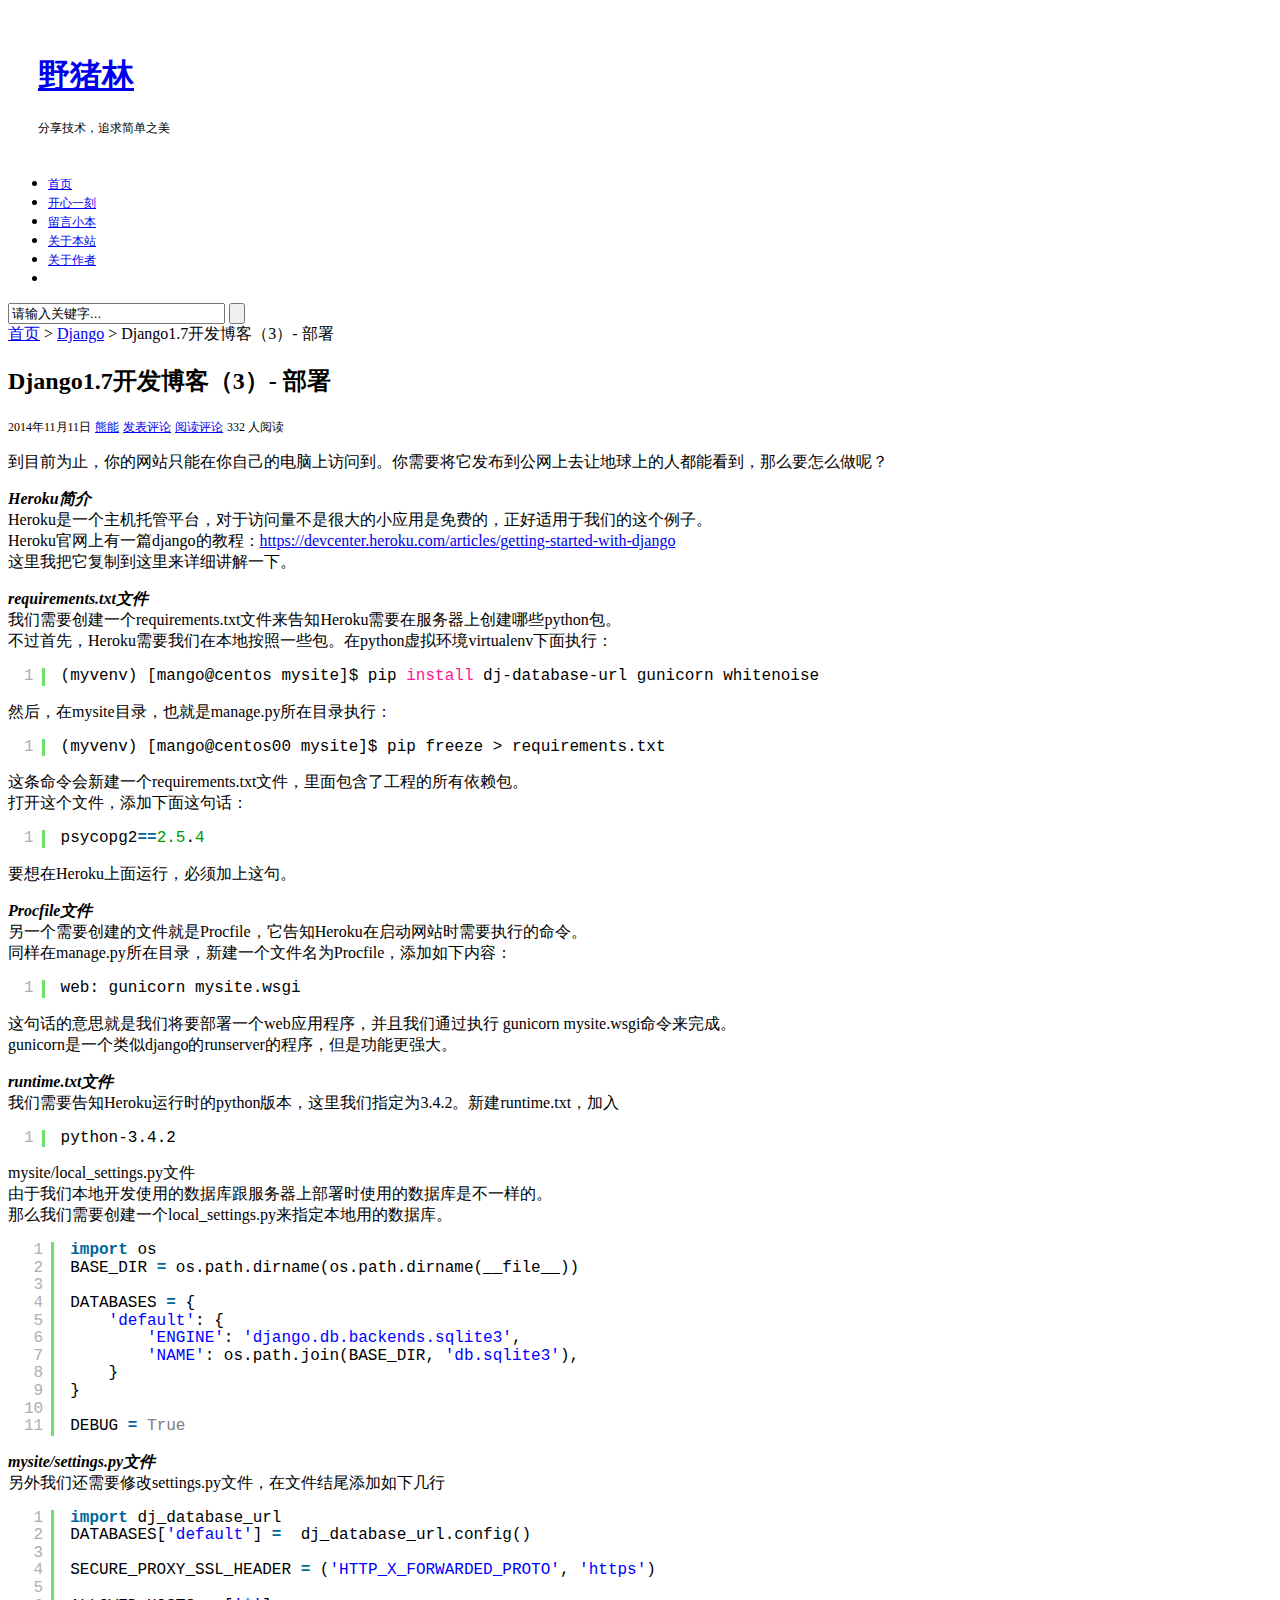
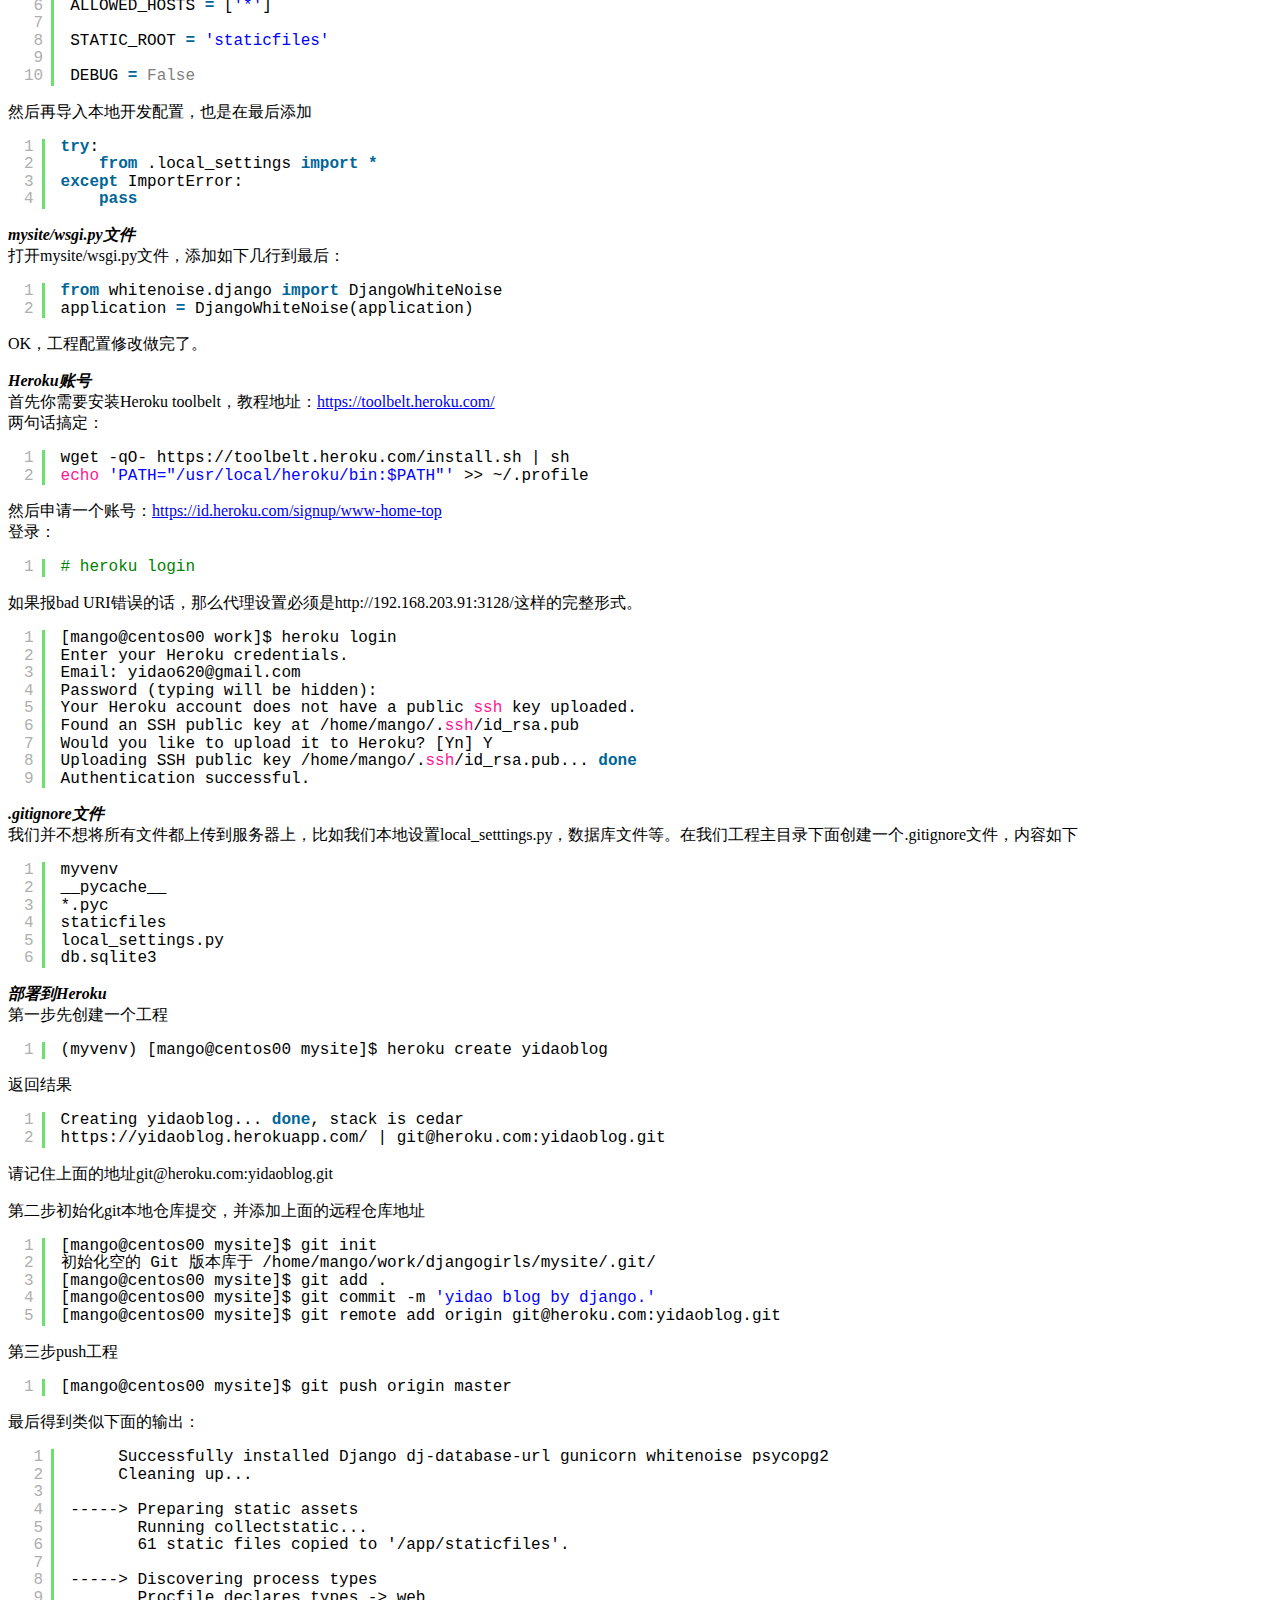
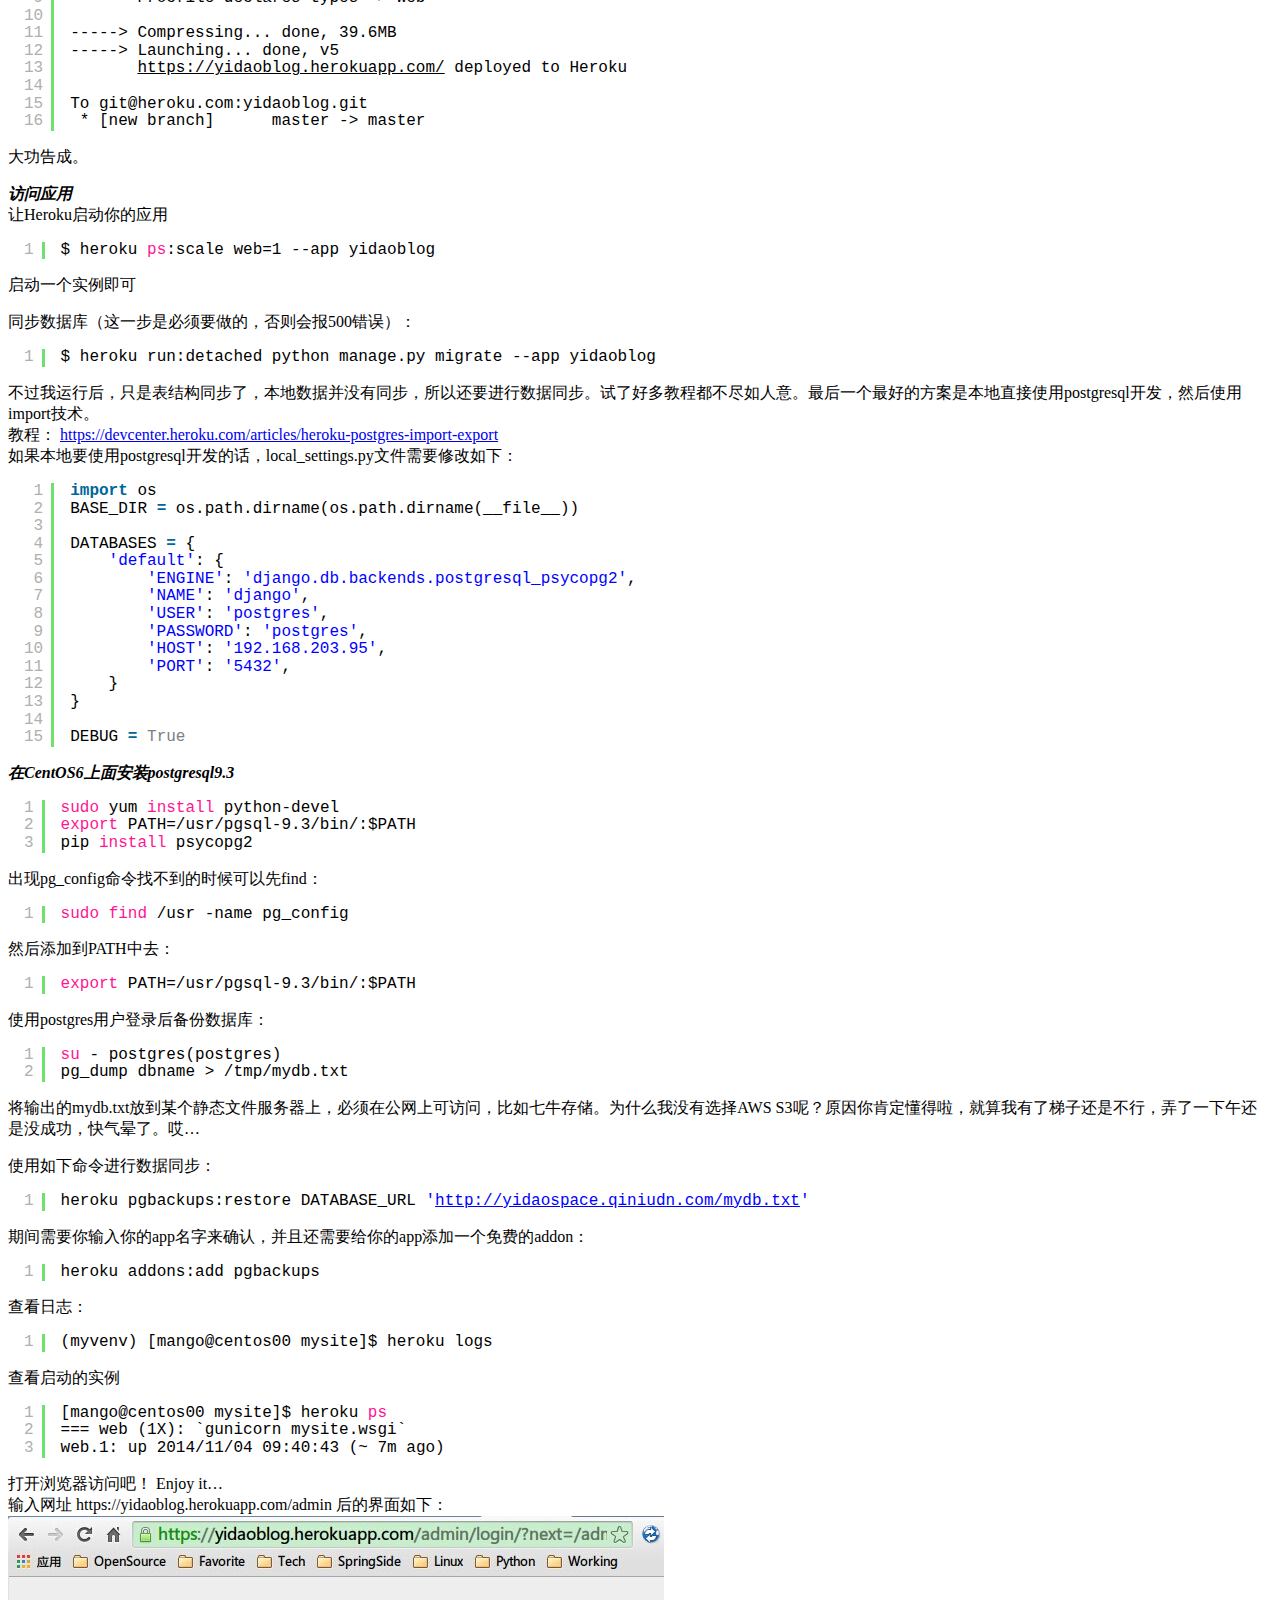
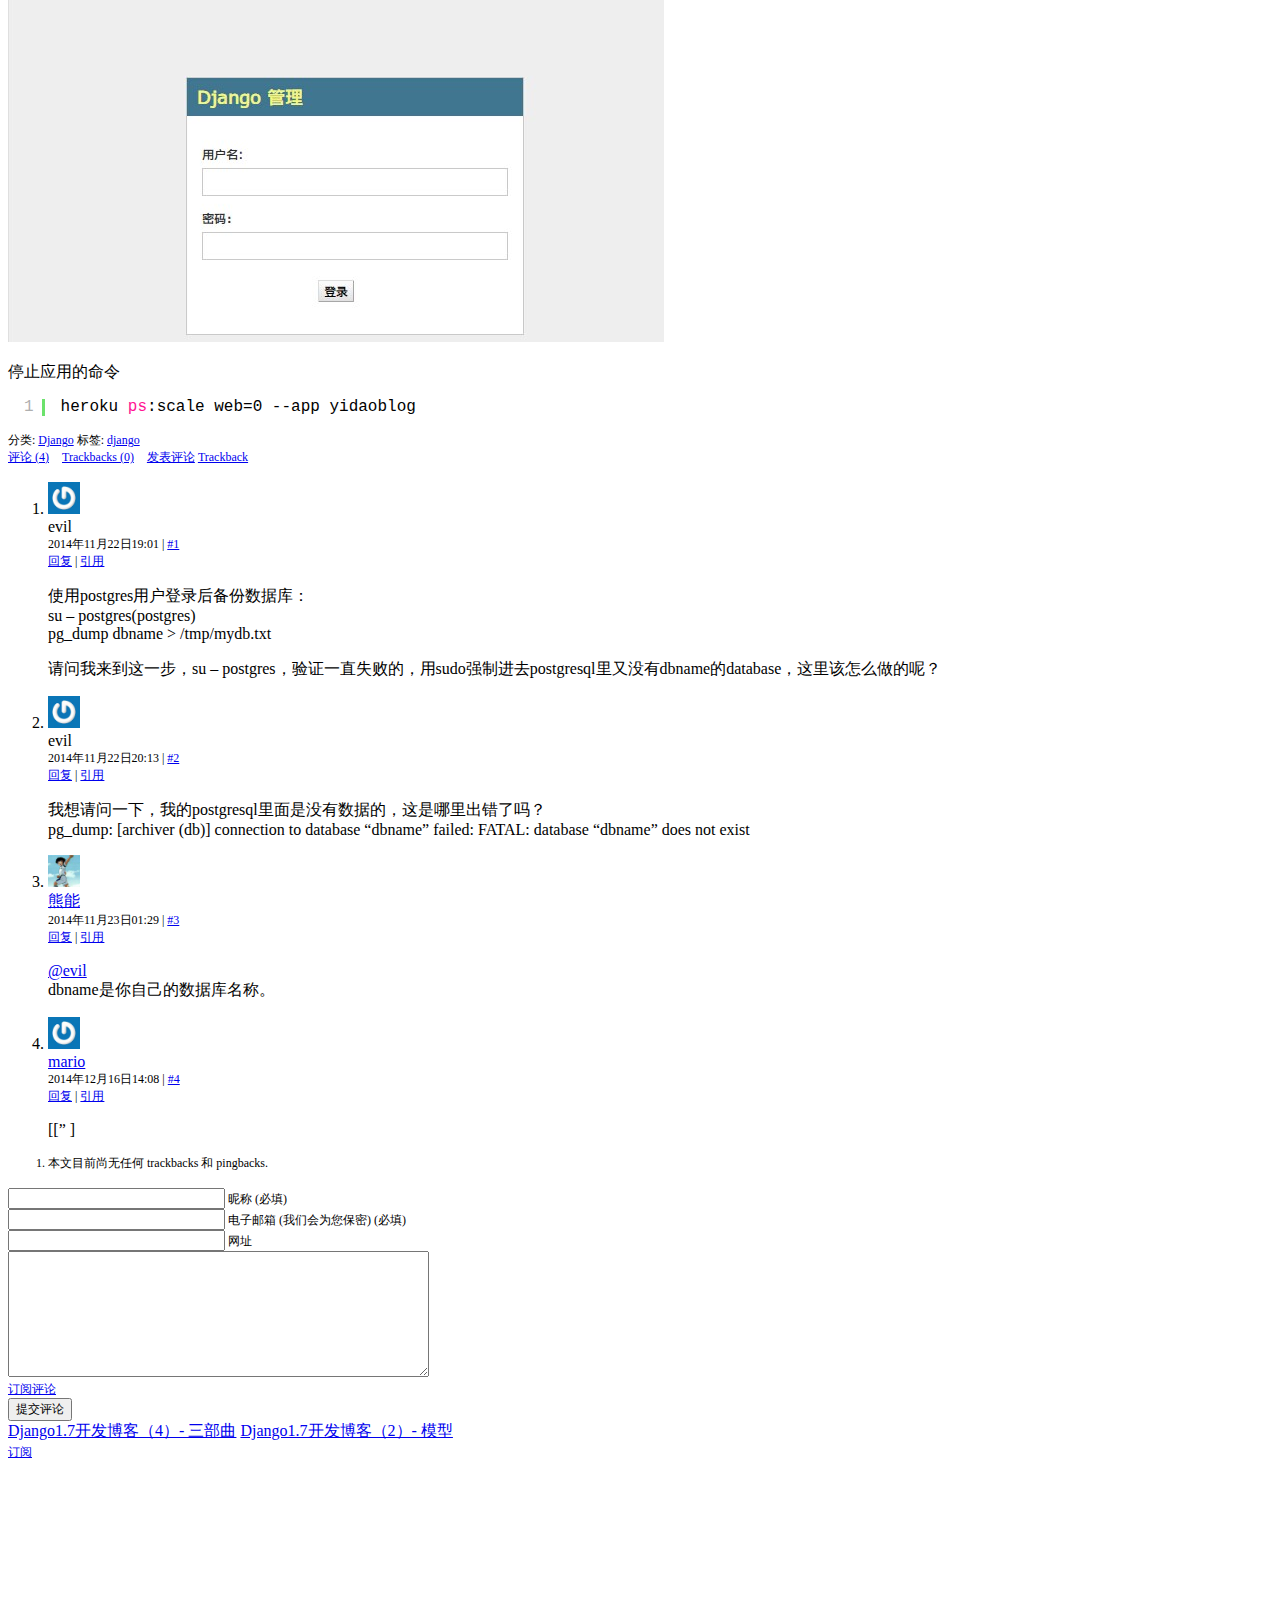
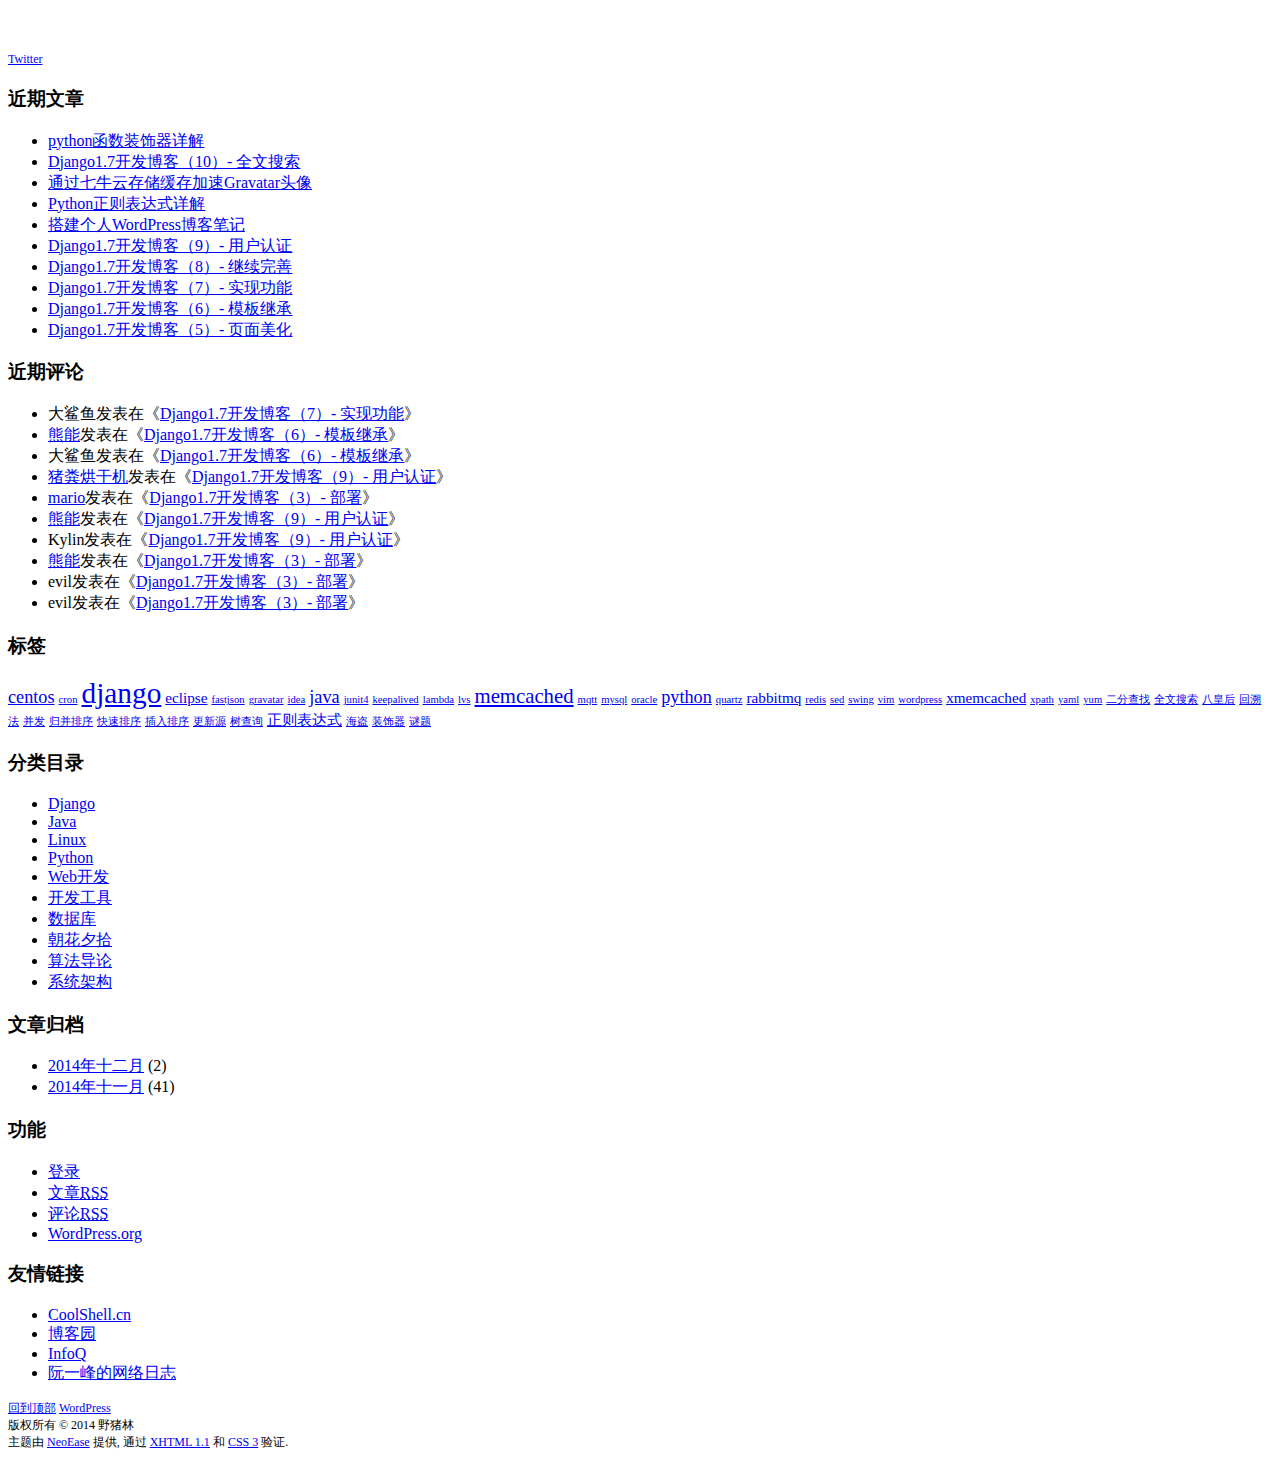
<file: 新建文件夹/Django1.7开发博客（3）- 部署   野猪林.htm>
<!DOCTYPE html PUBLIC "-//W3C//DTD XHTML 1.1//EN" "http://www.w3.org/TR/xhtml11/DTD/xhtml11.dtd">
<!-- saved from url=(0052)http://www.pycoding.com/articles/140.html#comment-15 -->
<html  xmlns="http://www.w3.org/1999/xhtml"><head  profile="http://gmpg.org/xfn/11"><meta http-equiv="Content-Type" content="text/html; charset=UTF-8">
	
	<meta  http-equiv="X-UA-Compatible"  content="IE=EmulateIE7">
	            <title>Django1.7开发博客（3）- 部署 | 野猪林</title>
        	<link  rel="alternate"  type="application/rss+xml"  title="RSS 2.0 - 所有文章"  href="http://www.pycoding.com/feed">
	<link  rel="alternate"  type="application/rss+xml"  title="RSS 2.0 - 所有评论"  href="http://www.pycoding.com/comments/feed">
	<link  rel="pingback"  href="http://www.pycoding.com/xmlrpc.php">

	
	
	<style  type="text/css"  media="screen">@import url( http://www.pycoding.com/wp-content/themes/inove/style.css );</style>
	
			<link  rel="stylesheet"  href="./Django1.7开发博客（3）- 部署   野猪林_files/chinese.css"  type="text/css"  media="screen">
		
	

	
	<script  type="text/javascript"  src="./Django1.7开发博客（3）- 部署   野猪林_files/base.js"></script>
	<script  type="text/javascript"  src="./Django1.7开发博客（3）- 部署   野猪林_files/menu.js"></script>
	

	<link  rel="alternate"  type="application/rss+xml"  title="野猪林 » Django1.7开发博客（3）- 部署评论Feed"  href="http://www.pycoding.com/articles/140.html/feed">
<link  rel="stylesheet"  id="wp-pagenavi-css"  href="./Django1.7开发博客（3）- 部署   野猪林_files/pagenavi-css.css"  type="text/css"  media="all">
<script  type="text/javascript"  src="./Django1.7开发博客（3）- 部署   野猪林_files/jquery.js"></script><style  type="text/css"></style>
<script  type="text/javascript"  src="./Django1.7开发博客（3）- 部署   野猪林_files/jquery-migrate.min.js"></script>
<link  rel="EditURI"  type="application/rsd+xml"  title="RSD"  href="http://www.pycoding.com/xmlrpc.php?rsd">
<link  rel="wlwmanifest"  type="application/wlwmanifest+xml"  href="http://www.pycoding.com/wp-includes/wlwmanifest.xml"> 
<link  rel="prev"  title="Django1.7开发博客（2）- 模型"  href="http://www.pycoding.com/articles/135.html">
<link  rel="next"  title="Django1.7开发博客（4）- 三部曲"  href="http://www.pycoding.com/articles/142.html">
<meta  name="generator"  content="WordPress 4.0.1">
<link  rel="shortlink"  href="http://www.pycoding.com/?p=140">
	<style  type="text/css">.recentcomments a{display:inline !important;padding:0 !important;margin:0 !important;}</style>


<meta  name="description"  itemprop="description"  content="Django1.7开发博客（3）- 部署">

<meta  name="keywords"  itemprop="keywords"  content="django">

<link  rel="canonical"  href="http://www.pycoding.com/articles/140.html">

<link  rel="stylesheet"  type="text/css"  href="./Django1.7开发博客（3）- 部署   野猪林_files/shCore.css"><link  rel="stylesheet"  type="text/css"  href="./Django1.7开发博客（3）- 部署   野猪林_files/shThemeDefault.css"><style  type="text/css"  id="syntaxhighlighteranchor"></style>
</head>


<body>

<div  id="wrap">


<div  id="container">


<div  id="header">

	
		

	<div  id="caption">
		<h1  id="title"><a  href="http://www.pycoding.com/">野猪林</a></h1>
		<div  id="tagline">分享技术，追求简单之美</div>
	</div>

	<div  class="fixed"></div>
</div>



<div  id="navigation">
	
	<ul  id="menus">
		<li  class="page_item"><a  class="home"  title="首页"  href="http://www.pycoding.com/">首页</a></li>
		<li  class="page_item page-item-2"><a  href="http://www.pycoding.com/sample-page">开心一刻</a></li>
<li  class="page_item page-item-17"><a  href="http://www.pycoding.com/message">留言小本</a></li>
<li  class="page_item page-item-19"><a  href="http://www.pycoding.com/aboutsite">关于本站</a></li>
<li  class="page_item page-item-22"><a  href="http://www.pycoding.com/aboutme">关于作者</a></li>
		<li><a  class="lastmenu"  href="javascript:void(0);"></a></li>
	</ul>
	

	
	<div  id="searchbox">
					<form  action="http://www.pycoding.com/"  method="get">
				<div  class="content">
					<input  type="text"  class="textfield searchtip"  name="s"  size="24"  value="">
					<input  type="submit"  class="button"  value="">
				</div>
			</form>
			</div>
<script  type="text/javascript">
//<![CDATA[
	var searchbox = MGJS.$("searchbox");
	var searchtxt = MGJS.getElementsByClassName("textfield", "input", searchbox)[0];
	var searchbtn = MGJS.getElementsByClassName("button", "input", searchbox)[0];
	var tiptext = "请输入关键字...";
	if(searchtxt.value == "" || searchtxt.value == tiptext) {
		searchtxt.className += " searchtip";
		searchtxt.value = tiptext;
	}
	searchtxt.onfocus = function(e) {
		if(searchtxt.value == tiptext) {
			searchtxt.value = "";
			searchtxt.className = searchtxt.className.replace(" searchtip", "");
		}
	}
	searchtxt.onblur = function(e) {
		if(searchtxt.value == "") {
			searchtxt.className += " searchtip";
			searchtxt.value = tiptext;
		}
	}
	searchbtn.onclick = function(e) {
		if(searchtxt.value == "" || searchtxt.value == tiptext) {
			return false;
		}
	}
//]]>
</script>
	

	<div  class="fixed"></div>
</div>



<div  id="content">

	
	<div  id="main">
	<div  id="postpath">
		<a  title="转到首页"  href="http://www.pycoding.com/">首页</a>
		 &gt; <a  href="http://www.pycoding.com/articles/category/django"  rel="category tag">Django</a>		 &gt; Django1.7开发博客（3）- 部署	</div>

	<div  class="post"  id="post-140">
		<h2>Django1.7开发博客（3）- 部署</h2>
		<div  class="info">
			<span  class="date">2014年11月11日</span>
			<span  class="author"><a  href="http://www.pycoding.com/articles/author/xiongneng"  title="由熊能发布"  rel="author">熊能</a></span>										<span  class="addcomment"><a  href="http://www.pycoding.com/articles/140.html#respond">发表评论</a></span>
				<span  class="comments"><a  href="http://www.pycoding.com/articles/140.html#comments">阅读评论</a></span>
			                        <span  class="comments"> 332 人阅读&nbsp;&nbsp;</span>
			<div  class="fixed"></div>
		</div>
		<div  class="content">
			<p>到目前为止，你的网站只能在你自己的电脑上访问到。你需要将它发布到公网上去让地球上的人都能看到，那么要怎么做呢？</p>
<p><em><strong>Heroku简介</strong></em><br>
Heroku是一个主机托管平台，对于访问量不是很大的小应用是免费的，正好适用于我们的这个例子。<br>
Heroku官网上有一篇django的教程：<a  href="https://devcenter.heroku.com/articles/getting-started-with-django">https://devcenter.heroku.com/articles/getting-started-with-django</a><br>
这里我把它复制到这里来详细讲解一下。</p>
<p><em><strong>requirements.txt文件</strong></em><br>
我们需要创建一个requirements.txt文件来告知Heroku需要在服务器上创建哪些python包。<br>
不过首先，Heroku需要我们在本地按照一些包。在python虚拟环境virtualenv下面执行：</p>
<div><div  id="highlighter_419894"  class="syntaxhighlighter  bash"><table  border="0"  cellpadding="0"  cellspacing="0"><tbody><tr><td  class="gutter"><div  class="line number1 index0 alt2">1</div></td><td  class="code"><div  class="container"><div  class="line number1 index0 alt2"><code  class="bash plain">(myvenv) [mango@centos mysite]$ pip </code><code  class="bash functions">install</code> <code  class="bash plain">dj-database-url gunicorn whitenoise</code></div></div></td></tr></tbody></table></div></div>
<p>然后，在mysite目录，也就是manage.py所在目录执行：</p>
<div><div  id="highlighter_91401"  class="syntaxhighlighter  bash"><table  border="0"  cellpadding="0"  cellspacing="0"><tbody><tr><td  class="gutter"><div  class="line number1 index0 alt2">1</div></td><td  class="code"><div  class="container"><div  class="line number1 index0 alt2"><code  class="bash plain">(myvenv) [mango@centos00 mysite]$ pip freeze &gt; requirements.txt</code></div></div></td></tr></tbody></table></div></div>
<p>这条命令会新建一个requirements.txt文件，里面包含了工程的所有依赖包。<br>
打开这个文件，添加下面这句话：</p>
<div><div  id="highlighter_644641"  class="syntaxhighlighter  python"><table  border="0"  cellpadding="0"  cellspacing="0"><tbody><tr><td  class="gutter"><div  class="line number1 index0 alt2">1</div></td><td  class="code"><div  class="container"><div  class="line number1 index0 alt2"><code  class="python plain">psycopg2</code><code  class="python keyword">=</code><code  class="python keyword">=</code><code  class="python value">2.5</code><code  class="python plain">.</code><code  class="python value">4</code></div></div></td></tr></tbody></table></div></div>
<p>要想在Heroku上面运行，必须加上这句。<span  id="more-140"></span></p>
<p><em><strong>Procfile文件</strong></em><br>
另一个需要创建的文件就是Procfile，它告知Heroku在启动网站时需要执行的命令。<br>
同样在manage.py所在目录，新建一个文件名为Procfile，添加如下内容：</p>
<div><div  id="highlighter_160339"  class="syntaxhighlighter  plain"><table  border="0"  cellpadding="0"  cellspacing="0"><tbody><tr><td  class="gutter"><div  class="line number1 index0 alt2">1</div></td><td  class="code"><div  class="container"><div  class="line number1 index0 alt2"><code  class="plain plain">web: gunicorn mysite.wsgi</code></div></div></td></tr></tbody></table></div></div>
<p>这句话的意思就是我们将要部署一个web应用程序，并且我们通过执行 gunicorn mysite.wsgi命令来完成。<br>
gunicorn是一个类似django的runserver的程序，但是功能更强大。</p>
<p><em><strong>runtime.txt文件</strong></em><br>
我们需要告知Heroku运行时的python版本，这里我们指定为3.4.2。新建runtime.txt，加入</p>
<div><div  id="highlighter_224340"  class="syntaxhighlighter  plain"><table  border="0"  cellpadding="0"  cellspacing="0"><tbody><tr><td  class="gutter"><div  class="line number1 index0 alt2">1</div></td><td  class="code"><div  class="container"><div  class="line number1 index0 alt2"><code  class="plain plain">python-3.4.2</code></div></div></td></tr></tbody></table></div></div>
<p>mysite/local_settings.py文件<br>
由于我们本地开发使用的数据库跟服务器上部署时使用的数据库是不一样的。<br>
那么我们需要创建一个local_settings.py来指定本地用的数据库。</p>
<div><div  id="highlighter_615926"  class="syntaxhighlighter  python"><table  border="0"  cellpadding="0"  cellspacing="0"><tbody><tr><td  class="gutter"><div  class="line number1 index0 alt2">1</div><div  class="line number2 index1 alt1">2</div><div  class="line number3 index2 alt2">3</div><div  class="line number4 index3 alt1">4</div><div  class="line number5 index4 alt2">5</div><div  class="line number6 index5 alt1">6</div><div  class="line number7 index6 alt2">7</div><div  class="line number8 index7 alt1">8</div><div  class="line number9 index8 alt2">9</div><div  class="line number10 index9 alt1">10</div><div  class="line number11 index10 alt2">11</div></td><td  class="code"><div  class="container"><div  class="line number1 index0 alt2"><code  class="python keyword">import</code> <code  class="python plain">os</code></div><div  class="line number2 index1 alt1"><code  class="python plain">BASE_DIR </code><code  class="python keyword">=</code> <code  class="python plain">os.path.dirname(os.path.dirname(__file__))</code></div><div  class="line number3 index2 alt2">&nbsp;</div><div  class="line number4 index3 alt1"><code  class="python plain">DATABASES </code><code  class="python keyword">=</code> <code  class="python plain">{</code></div><div  class="line number5 index4 alt2"><code  class="python spaces">&nbsp;&nbsp;&nbsp;&nbsp;</code><code  class="python string">'default'</code><code  class="python plain">: {</code></div><div  class="line number6 index5 alt1"><code  class="python spaces">&nbsp;&nbsp;&nbsp;&nbsp;&nbsp;&nbsp;&nbsp;&nbsp;</code><code  class="python string">'ENGINE'</code><code  class="python plain">: </code><code  class="python string">'django.db.backends.sqlite3'</code><code  class="python plain">,</code></div><div  class="line number7 index6 alt2"><code  class="python spaces">&nbsp;&nbsp;&nbsp;&nbsp;&nbsp;&nbsp;&nbsp;&nbsp;</code><code  class="python string">'NAME'</code><code  class="python plain">: os.path.join(BASE_DIR, </code><code  class="python string">'db.sqlite3'</code><code  class="python plain">),</code></div><div  class="line number8 index7 alt1"><code  class="python spaces">&nbsp;&nbsp;&nbsp;&nbsp;</code><code  class="python plain">}</code></div><div  class="line number9 index8 alt2"><code  class="python plain">}</code></div><div  class="line number10 index9 alt1">&nbsp;</div><div  class="line number11 index10 alt2"><code  class="python plain">DEBUG </code><code  class="python keyword">=</code> <code  class="python color1">True</code></div></div></td></tr></tbody></table></div></div>
<p><em><strong>mysite/settings.py文件</strong></em><br>
另外我们还需要修改settings.py文件，在文件结尾添加如下几行</p>
<div><div  id="highlighter_147974"  class="syntaxhighlighter  python"><table  border="0"  cellpadding="0"  cellspacing="0"><tbody><tr><td  class="gutter"><div  class="line number1 index0 alt2">1</div><div  class="line number2 index1 alt1">2</div><div  class="line number3 index2 alt2">3</div><div  class="line number4 index3 alt1">4</div><div  class="line number5 index4 alt2">5</div><div  class="line number6 index5 alt1">6</div><div  class="line number7 index6 alt2">7</div><div  class="line number8 index7 alt1">8</div><div  class="line number9 index8 alt2">9</div><div  class="line number10 index9 alt1">10</div></td><td  class="code"><div  class="container"><div  class="line number1 index0 alt2"><code  class="python keyword">import</code> <code  class="python plain">dj_database_url</code></div><div  class="line number2 index1 alt1"><code  class="python plain">DATABASES[</code><code  class="python string">'default'</code><code  class="python plain">] </code><code  class="python keyword">=</code>&nbsp; <code  class="python plain">dj_database_url.config()</code></div><div  class="line number3 index2 alt2">&nbsp;</div><div  class="line number4 index3 alt1"><code  class="python plain">SECURE_PROXY_SSL_HEADER </code><code  class="python keyword">=</code> <code  class="python plain">(</code><code  class="python string">'HTTP_X_FORWARDED_PROTO'</code><code  class="python plain">, </code><code  class="python string">'https'</code><code  class="python plain">)</code></div><div  class="line number5 index4 alt2">&nbsp;</div><div  class="line number6 index5 alt1"><code  class="python plain">ALLOWED_HOSTS </code><code  class="python keyword">=</code> <code  class="python plain">[</code><code  class="python string">'*'</code><code  class="python plain">]</code></div><div  class="line number7 index6 alt2">&nbsp;</div><div  class="line number8 index7 alt1"><code  class="python plain">STATIC_ROOT </code><code  class="python keyword">=</code> <code  class="python string">'staticfiles'</code></div><div  class="line number9 index8 alt2">&nbsp;</div><div  class="line number10 index9 alt1"><code  class="python plain">DEBUG </code><code  class="python keyword">=</code> <code  class="python color1">False</code></div></div></td></tr></tbody></table></div></div>
<p>然后再导入本地开发配置，也是在最后添加</p>
<div><div  id="highlighter_229598"  class="syntaxhighlighter  python"><table  border="0"  cellpadding="0"  cellspacing="0"><tbody><tr><td  class="gutter"><div  class="line number1 index0 alt2">1</div><div  class="line number2 index1 alt1">2</div><div  class="line number3 index2 alt2">3</div><div  class="line number4 index3 alt1">4</div></td><td  class="code"><div  class="container"><div  class="line number1 index0 alt2"><code  class="python keyword">try</code><code  class="python plain">:</code></div><div  class="line number2 index1 alt1"><code  class="python spaces">&nbsp;&nbsp;&nbsp;&nbsp;</code><code  class="python keyword">from</code> <code  class="python plain">.local_settings </code><code  class="python keyword">import</code> <code  class="python keyword">*</code></div><div  class="line number3 index2 alt2"><code  class="python keyword">except</code> <code  class="python plain">ImportError:</code></div><div  class="line number4 index3 alt1"><code  class="python spaces">&nbsp;&nbsp;&nbsp;&nbsp;</code><code  class="python keyword">pass</code></div></div></td></tr></tbody></table></div></div>
<p><em><strong>mysite/wsgi.py文件</strong></em><br>
打开mysite/wsgi.py文件，添加如下几行到最后：</p>
<div><div  id="highlighter_946120"  class="syntaxhighlighter  python"><table  border="0"  cellpadding="0"  cellspacing="0"><tbody><tr><td  class="gutter"><div  class="line number1 index0 alt2">1</div><div  class="line number2 index1 alt1">2</div></td><td  class="code"><div  class="container"><div  class="line number1 index0 alt2"><code  class="python keyword">from</code> <code  class="python plain">whitenoise.django </code><code  class="python keyword">import</code> <code  class="python plain">DjangoWhiteNoise</code></div><div  class="line number2 index1 alt1"><code  class="python plain">application </code><code  class="python keyword">=</code> <code  class="python plain">DjangoWhiteNoise(application)</code></div></div></td></tr></tbody></table></div></div>
<p>OK，工程配置修改做完了。</p>
<p><em><strong>Heroku账号</strong></em><br>
首先你需要安装Heroku toolbelt，教程地址：<a  href="https://toolbelt.heroku.com/">https://toolbelt.heroku.com/</a><br>
两句话搞定：</p>
<div><div  id="highlighter_508199"  class="syntaxhighlighter  bash"><table  border="0"  cellpadding="0"  cellspacing="0"><tbody><tr><td  class="gutter"><div  class="line number1 index0 alt2">1</div><div  class="line number2 index1 alt1">2</div></td><td  class="code"><div  class="container"><div  class="line number1 index0 alt2"><code  class="bash plain">wget -qO- https:</code><code  class="bash plain">//toolbelt</code><code  class="bash plain">.heroku.com</code><code  class="bash plain">/install</code><code  class="bash plain">.sh | sh</code></div><div  class="line number2 index1 alt1"><code  class="bash functions">echo</code> <code  class="bash string">'PATH="/usr/local/heroku/bin:$PATH"'</code> <code  class="bash plain">&gt;&gt; ~/.profile</code></div></div></td></tr></tbody></table></div></div>
<p>然后申请一个账号：<a  href="https://id.heroku.com/signup/www-home-top">https://id.heroku.com/signup/www-home-top</a><br>
登录：</p>
<div><div  id="highlighter_155749"  class="syntaxhighlighter  bash"><table  border="0"  cellpadding="0"  cellspacing="0"><tbody><tr><td  class="gutter"><div  class="line number1 index0 alt2">1</div></td><td  class="code"><div  class="container"><div  class="line number1 index0 alt2"><code  class="bash comments"># heroku login</code></div></div></td></tr></tbody></table></div></div>
<p>如果报bad URI错误的话，那么代理设置必须是http://192.168.203.91:3128/这样的完整形式。</p>
<div><div  id="highlighter_748278"  class="syntaxhighlighter  bash"><table  border="0"  cellpadding="0"  cellspacing="0"><tbody><tr><td  class="gutter"><div  class="line number1 index0 alt2">1</div><div  class="line number2 index1 alt1">2</div><div  class="line number3 index2 alt2">3</div><div  class="line number4 index3 alt1">4</div><div  class="line number5 index4 alt2">5</div><div  class="line number6 index5 alt1">6</div><div  class="line number7 index6 alt2">7</div><div  class="line number8 index7 alt1">8</div><div  class="line number9 index8 alt2">9</div></td><td  class="code"><div  class="container"><div  class="line number1 index0 alt2"><code  class="bash plain">[mango@centos00 work]$ heroku login</code></div><div  class="line number2 index1 alt1"><code  class="bash plain">Enter your Heroku credentials.</code></div><div  class="line number3 index2 alt2"><code  class="bash plain">Email: yidao620@gmail.com</code></div><div  class="line number4 index3 alt1"><code  class="bash plain">Password (typing will be hidden):</code></div><div  class="line number5 index4 alt2"><code  class="bash plain">Your Heroku account does not have a public </code><code  class="bash functions">ssh</code> <code  class="bash plain">key uploaded.</code></div><div  class="line number6 index5 alt1"><code  class="bash plain">Found an SSH public key at </code><code  class="bash plain">/home/mango/</code><code  class="bash plain">.</code><code  class="bash functions">ssh</code><code  class="bash plain">/id_rsa</code><code  class="bash plain">.pub</code></div><div  class="line number7 index6 alt2"><code  class="bash plain">Would you like to upload it to Heroku? [Yn] Y</code></div><div  class="line number8 index7 alt1"><code  class="bash plain">Uploading SSH public key </code><code  class="bash plain">/home/mango/</code><code  class="bash plain">.</code><code  class="bash functions">ssh</code><code  class="bash plain">/id_rsa</code><code  class="bash plain">.pub... </code><code  class="bash keyword">done</code></div><div  class="line number9 index8 alt2"><code  class="bash plain">Authentication successful.</code></div></div></td></tr></tbody></table></div></div>
<p><em><strong>.gitignore文件</strong></em><br>
我们并不想将所有文件都上传到服务器上，比如我们本地设置local_setttings.py，数据库文件等。在我们工程主目录下面创建一个.gitignore文件，内容如下</p>
<div><div  id="highlighter_740790"  class="syntaxhighlighter  plain"><table  border="0"  cellpadding="0"  cellspacing="0"><tbody><tr><td  class="gutter"><div  class="line number1 index0 alt2">1</div><div  class="line number2 index1 alt1">2</div><div  class="line number3 index2 alt2">3</div><div  class="line number4 index3 alt1">4</div><div  class="line number5 index4 alt2">5</div><div  class="line number6 index5 alt1">6</div></td><td  class="code"><div  class="container"><div  class="line number1 index0 alt2"><code  class="plain plain">myvenv</code></div><div  class="line number2 index1 alt1"><code  class="plain plain">__pycache__</code></div><div  class="line number3 index2 alt2"><code  class="plain plain">*.pyc</code></div><div  class="line number4 index3 alt1"><code  class="plain plain">staticfiles</code></div><div  class="line number5 index4 alt2"><code  class="plain plain">local_settings.py</code></div><div  class="line number6 index5 alt1"><code  class="plain plain">db.sqlite3</code></div></div></td></tr></tbody></table></div></div>
<p><em><strong>部署到Heroku</strong></em><br>
第一步先创建一个工程</p>
<div><div  id="highlighter_3433"  class="syntaxhighlighter  bash"><table  border="0"  cellpadding="0"  cellspacing="0"><tbody><tr><td  class="gutter"><div  class="line number1 index0 alt2">1</div></td><td  class="code"><div  class="container"><div  class="line number1 index0 alt2"><code  class="bash plain">(myvenv) [mango@centos00 mysite]$ heroku create yidaoblog</code></div></div></td></tr></tbody></table></div></div>
<p>返回结果</p>
<div><div  id="highlighter_593408"  class="syntaxhighlighter  bash"><table  border="0"  cellpadding="0"  cellspacing="0"><tbody><tr><td  class="gutter"><div  class="line number1 index0 alt2">1</div><div  class="line number2 index1 alt1">2</div></td><td  class="code"><div  class="container"><div  class="line number1 index0 alt2"><code  class="bash plain">Creating yidaoblog... </code><code  class="bash keyword">done</code><code  class="bash plain">, stack is cedar</code></div><div  class="line number2 index1 alt1"><code  class="bash plain">https:</code><code  class="bash plain">//yidaoblog</code><code  class="bash plain">.herokuapp.com/ | git@heroku.com:yidaoblog.git</code></div></div></td></tr></tbody></table></div></div>
<p>请记住上面的地址git@heroku.com:yidaoblog.git</p>
<p>第二步初始化git本地仓库提交，并添加上面的远程仓库地址</p>
<div><div  id="highlighter_193838"  class="syntaxhighlighter  bash"><table  border="0"  cellpadding="0"  cellspacing="0"><tbody><tr><td  class="gutter"><div  class="line number1 index0 alt2">1</div><div  class="line number2 index1 alt1">2</div><div  class="line number3 index2 alt2">3</div><div  class="line number4 index3 alt1">4</div><div  class="line number5 index4 alt2">5</div></td><td  class="code"><div  class="container"><div  class="line number1 index0 alt2"><code  class="bash plain">[mango@centos00 mysite]$ git init</code></div><div  class="line number2 index1 alt1"><code  class="bash plain">初始化空的 Git 版本库于 </code><code  class="bash plain">/home/mango/work/djangogirls/mysite/</code><code  class="bash plain">.git/</code></div><div  class="line number3 index2 alt2"><code  class="bash plain">[mango@centos00 mysite]$ git add .</code></div><div  class="line number4 index3 alt1"><code  class="bash plain">[mango@centos00 mysite]$ git commit -m </code><code  class="bash string">'yidao blog by django.'</code></div><div  class="line number5 index4 alt2"><code  class="bash plain">[mango@centos00 mysite]$ git remote add origin git@heroku.com:yidaoblog.git</code></div></div></td></tr></tbody></table></div></div>
<p>第三步push工程</p>
<div><div  id="highlighter_576923"  class="syntaxhighlighter  bash"><table  border="0"  cellpadding="0"  cellspacing="0"><tbody><tr><td  class="gutter"><div  class="line number1 index0 alt2">1</div></td><td  class="code"><div  class="container"><div  class="line number1 index0 alt2"><code  class="bash plain">[mango@centos00 mysite]$ git push origin master</code></div></div></td></tr></tbody></table></div></div>
<p>最后得到类似下面的输出：</p>
<div><div  id="highlighter_256592"  class="syntaxhighlighter  plain"><table  border="0"  cellpadding="0"  cellspacing="0"><tbody><tr><td  class="gutter"><div  class="line number1 index0 alt2">1</div><div  class="line number2 index1 alt1">2</div><div  class="line number3 index2 alt2">3</div><div  class="line number4 index3 alt1">4</div><div  class="line number5 index4 alt2">5</div><div  class="line number6 index5 alt1">6</div><div  class="line number7 index6 alt2">7</div><div  class="line number8 index7 alt1">8</div><div  class="line number9 index8 alt2">9</div><div  class="line number10 index9 alt1">10</div><div  class="line number11 index10 alt2">11</div><div  class="line number12 index11 alt1">12</div><div  class="line number13 index12 alt2">13</div><div  class="line number14 index13 alt1">14</div><div  class="line number15 index14 alt2">15</div><div  class="line number16 index15 alt1">16</div></td><td  class="code"><div  class="container"><div  class="line number1 index0 alt2"><code  class="plain spaces">&nbsp;&nbsp;&nbsp;&nbsp;&nbsp;</code><code  class="plain plain">Successfully installed Django dj-database-url gunicorn whitenoise psycopg2</code></div><div  class="line number2 index1 alt1"><code  class="plain spaces">&nbsp;&nbsp;&nbsp;&nbsp;&nbsp;</code><code  class="plain plain">Cleaning up...</code></div><div  class="line number3 index2 alt2">&nbsp;</div><div  class="line number4 index3 alt1"><code  class="plain plain">-----&gt; Preparing static assets</code></div><div  class="line number5 index4 alt2"><code  class="plain spaces">&nbsp;&nbsp;&nbsp;&nbsp;&nbsp;&nbsp;&nbsp;</code><code  class="plain plain">Running collectstatic...</code></div><div  class="line number6 index5 alt1"><code  class="plain spaces">&nbsp;&nbsp;&nbsp;&nbsp;&nbsp;&nbsp;&nbsp;</code><code  class="plain plain">61 static files copied to '/app/staticfiles'.</code></div><div  class="line number7 index6 alt2">&nbsp;</div><div  class="line number8 index7 alt1"><code  class="plain plain">-----&gt; Discovering process types</code></div><div  class="line number9 index8 alt2"><code  class="plain spaces">&nbsp;&nbsp;&nbsp;&nbsp;&nbsp;&nbsp;&nbsp;</code><code  class="plain plain">Procfile declares types -&gt; web</code></div><div  class="line number10 index9 alt1">&nbsp;</div><div  class="line number11 index10 alt2"><code  class="plain plain">-----&gt; Compressing... done, 39.6MB</code></div><div  class="line number12 index11 alt1"><code  class="plain plain">-----&gt; Launching... done, v5</code></div><div  class="line number13 index12 alt2"><code  class="plain spaces">&nbsp;&nbsp;&nbsp;&nbsp;&nbsp;&nbsp;&nbsp;</code><code  class="plain plain"><a  href="https://yidaoblog.herokuapp.com/">https://yidaoblog.herokuapp.com/</a> deployed to Heroku</code></div><div  class="line number14 index13 alt1">&nbsp;</div><div  class="line number15 index14 alt2"><code  class="plain plain">To git@heroku.com:yidaoblog.git</code></div><div  class="line number16 index15 alt1"><code  class="plain spaces">&nbsp;</code><code  class="plain plain">* [new branch]&nbsp;&nbsp;&nbsp;&nbsp;&nbsp; master -&gt; master</code></div></div></td></tr></tbody></table></div></div>
<p>大功告成。</p>
<p><em><strong>访问应用</strong></em><br>
让Heroku启动你的应用</p>
<div><div  id="highlighter_706609"  class="syntaxhighlighter  bash"><table  border="0"  cellpadding="0"  cellspacing="0"><tbody><tr><td  class="gutter"><div  class="line number1 index0 alt2">1</div></td><td  class="code"><div  class="container"><div  class="line number1 index0 alt2"><code  class="bash plain">$ heroku </code><code  class="bash functions">ps</code><code  class="bash plain">:scale web=1 --app yidaoblog</code></div></div></td></tr></tbody></table></div></div>
<p>启动一个实例即可</p>
<p>同步数据库（这一步是必须要做的，否则会报500错误）：</p>
<div><div  id="highlighter_858571"  class="syntaxhighlighter  bash"><table  border="0"  cellpadding="0"  cellspacing="0"><tbody><tr><td  class="gutter"><div  class="line number1 index0 alt2">1</div></td><td  class="code"><div  class="container"><div  class="line number1 index0 alt2"><code  class="bash plain">$ heroku run:detached python manage.py migrate --app yidaoblog</code></div></div></td></tr></tbody></table></div></div>
<p>不过我运行后，只是表结构同步了，本地数据并没有同步，所以还要进行数据同步。试了好多教程都不尽如人意。最后一个最好的方案是本地直接使用postgresql开发，然后使用import技术。<br>
教程： <a  href="https://devcenter.heroku.com/articles/heroku-postgres-import-export">https://devcenter.heroku.com/articles/heroku-postgres-import-export</a><br>
如果本地要使用postgresql开发的话，local_settings.py文件需要修改如下：</p>
<div><div  id="highlighter_610543"  class="syntaxhighlighter  python"><table  border="0"  cellpadding="0"  cellspacing="0"><tbody><tr><td  class="gutter"><div  class="line number1 index0 alt2">1</div><div  class="line number2 index1 alt1">2</div><div  class="line number3 index2 alt2">3</div><div  class="line number4 index3 alt1">4</div><div  class="line number5 index4 alt2">5</div><div  class="line number6 index5 alt1">6</div><div  class="line number7 index6 alt2">7</div><div  class="line number8 index7 alt1">8</div><div  class="line number9 index8 alt2">9</div><div  class="line number10 index9 alt1">10</div><div  class="line number11 index10 alt2">11</div><div  class="line number12 index11 alt1">12</div><div  class="line number13 index12 alt2">13</div><div  class="line number14 index13 alt1">14</div><div  class="line number15 index14 alt2">15</div></td><td  class="code"><div  class="container"><div  class="line number1 index0 alt2"><code  class="python keyword">import</code> <code  class="python plain">os</code></div><div  class="line number2 index1 alt1"><code  class="python plain">BASE_DIR </code><code  class="python keyword">=</code> <code  class="python plain">os.path.dirname(os.path.dirname(__file__))</code></div><div  class="line number3 index2 alt2">&nbsp;</div><div  class="line number4 index3 alt1"><code  class="python plain">DATABASES </code><code  class="python keyword">=</code> <code  class="python plain">{</code></div><div  class="line number5 index4 alt2"><code  class="python spaces">&nbsp;&nbsp;&nbsp;&nbsp;</code><code  class="python string">'default'</code><code  class="python plain">: {</code></div><div  class="line number6 index5 alt1"><code  class="python spaces">&nbsp;&nbsp;&nbsp;&nbsp;&nbsp;&nbsp;&nbsp;&nbsp;</code><code  class="python string">'ENGINE'</code><code  class="python plain">: </code><code  class="python string">'django.db.backends.postgresql_psycopg2'</code><code  class="python plain">,</code></div><div  class="line number7 index6 alt2"><code  class="python spaces">&nbsp;&nbsp;&nbsp;&nbsp;&nbsp;&nbsp;&nbsp;&nbsp;</code><code  class="python string">'NAME'</code><code  class="python plain">: </code><code  class="python string">'django'</code><code  class="python plain">,</code></div><div  class="line number8 index7 alt1"><code  class="python spaces">&nbsp;&nbsp;&nbsp;&nbsp;&nbsp;&nbsp;&nbsp;&nbsp;</code><code  class="python string">'USER'</code><code  class="python plain">: </code><code  class="python string">'postgres'</code><code  class="python plain">,</code></div><div  class="line number9 index8 alt2"><code  class="python spaces">&nbsp;&nbsp;&nbsp;&nbsp;&nbsp;&nbsp;&nbsp;&nbsp;</code><code  class="python string">'PASSWORD'</code><code  class="python plain">: </code><code  class="python string">'postgres'</code><code  class="python plain">,</code></div><div  class="line number10 index9 alt1"><code  class="python spaces">&nbsp;&nbsp;&nbsp;&nbsp;&nbsp;&nbsp;&nbsp;&nbsp;</code><code  class="python string">'HOST'</code><code  class="python plain">: </code><code  class="python string">'192.168.203.95'</code><code  class="python plain">,</code></div><div  class="line number11 index10 alt2"><code  class="python spaces">&nbsp;&nbsp;&nbsp;&nbsp;&nbsp;&nbsp;&nbsp;&nbsp;</code><code  class="python string">'PORT'</code><code  class="python plain">: </code><code  class="python string">'5432'</code><code  class="python plain">,</code></div><div  class="line number12 index11 alt1"><code  class="python spaces">&nbsp;&nbsp;&nbsp;&nbsp;</code><code  class="python plain">}</code></div><div  class="line number13 index12 alt2"><code  class="python plain">}</code></div><div  class="line number14 index13 alt1">&nbsp;</div><div  class="line number15 index14 alt2"><code  class="python plain">DEBUG </code><code  class="python keyword">=</code> <code  class="python color1">True</code></div></div></td></tr></tbody></table></div></div>
<p><em><strong>在CentOS6上面安装postgresql9.3</strong></em></p>
<div><div  id="highlighter_924079"  class="syntaxhighlighter  bash"><table  border="0"  cellpadding="0"  cellspacing="0"><tbody><tr><td  class="gutter"><div  class="line number1 index0 alt2">1</div><div  class="line number2 index1 alt1">2</div><div  class="line number3 index2 alt2">3</div></td><td  class="code"><div  class="container"><div  class="line number1 index0 alt2"><code  class="bash functions">sudo</code> <code  class="bash plain">yum </code><code  class="bash functions">install</code> <code  class="bash plain">python-devel</code></div><div  class="line number2 index1 alt1"><code  class="bash functions">export</code> <code  class="bash plain">PATH=</code><code  class="bash plain">/usr/pgsql-9</code><code  class="bash plain">.3</code><code  class="bash plain">/bin/</code><code  class="bash plain">:$PATH</code></div><div  class="line number3 index2 alt2"><code  class="bash plain">pip </code><code  class="bash functions">install</code> <code  class="bash plain">psycopg2</code></div></div></td></tr></tbody></table></div></div>
<p>出现pg_config命令找不到的时候可以先find：</p>
<div><div  id="highlighter_923055"  class="syntaxhighlighter  bash"><table  border="0"  cellpadding="0"  cellspacing="0"><tbody><tr><td  class="gutter"><div  class="line number1 index0 alt2">1</div></td><td  class="code"><div  class="container"><div  class="line number1 index0 alt2"><code  class="bash functions">sudo</code> <code  class="bash functions">find</code> <code  class="bash plain">/usr</code> <code  class="bash plain">-name pg_config</code></div></div></td></tr></tbody></table></div></div>
<p>然后添加到PATH中去：</p>
<div><div  id="highlighter_632200"  class="syntaxhighlighter  bash"><table  border="0"  cellpadding="0"  cellspacing="0"><tbody><tr><td  class="gutter"><div  class="line number1 index0 alt2">1</div></td><td  class="code"><div  class="container"><div  class="line number1 index0 alt2"><code  class="bash functions">export</code> <code  class="bash plain">PATH=</code><code  class="bash plain">/usr/pgsql-9</code><code  class="bash plain">.3</code><code  class="bash plain">/bin/</code><code  class="bash plain">:$PATH</code></div></div></td></tr></tbody></table></div></div>
<p>使用postgres用户登录后备份数据库：</p>
<div><div  id="highlighter_708433"  class="syntaxhighlighter  bash"><table  border="0"  cellpadding="0"  cellspacing="0"><tbody><tr><td  class="gutter"><div  class="line number1 index0 alt2">1</div><div  class="line number2 index1 alt1">2</div></td><td  class="code"><div  class="container"><div  class="line number1 index0 alt2"><code  class="bash functions">su</code> <code  class="bash plain">- postgres(postgres)</code></div><div  class="line number2 index1 alt1"><code  class="bash plain">pg_dump dbname &gt; </code><code  class="bash plain">/tmp/mydb</code><code  class="bash plain">.txt</code></div></div></td></tr></tbody></table></div></div>
<p>将输出的mydb.txt放到某个静态文件服务器上，必须在公网上可访问，比如七牛存储。为什么我没有选择AWS S3呢？原因你肯定懂得啦，就算我有了梯子还是不行，弄了一下午还是没成功，快气晕了。哎…</p>
<p>使用如下命令进行数据同步：</p>
<div><div  id="highlighter_3954"  class="syntaxhighlighter  bash"><table  border="0"  cellpadding="0"  cellspacing="0"><tbody><tr><td  class="gutter"><div  class="line number1 index0 alt2">1</div></td><td  class="code"><div  class="container"><div  class="line number1 index0 alt2"><code  class="bash plain">heroku pgbackups:restore DATABASE_URL </code><code  class="bash string">'<a  href="http://yidaospace.qiniudn.com/mydb.txt">http://yidaospace.qiniudn.com/mydb.txt</a>'</code></div></div></td></tr></tbody></table></div></div>
<p>期间需要你输入你的app名字来确认，并且还需要给你的app添加一个免费的addon：</p>
<div><div  id="highlighter_646165"  class="syntaxhighlighter  bash"><table  border="0"  cellpadding="0"  cellspacing="0"><tbody><tr><td  class="gutter"><div  class="line number1 index0 alt2">1</div></td><td  class="code"><div  class="container"><div  class="line number1 index0 alt2"><code  class="bash plain">heroku addons:add pgbackups</code></div></div></td></tr></tbody></table></div></div>
<p>查看日志：</p>
<div><div  id="highlighter_227442"  class="syntaxhighlighter  bash"><table  border="0"  cellpadding="0"  cellspacing="0"><tbody><tr><td  class="gutter"><div  class="line number1 index0 alt2">1</div></td><td  class="code"><div  class="container"><div  class="line number1 index0 alt2"><code  class="bash plain">(myvenv) [mango@centos00 mysite]$ heroku logs</code></div></div></td></tr></tbody></table></div></div>
<p>查看启动的实例</p>
<div><div  id="highlighter_701183"  class="syntaxhighlighter  bash"><table  border="0"  cellpadding="0"  cellspacing="0"><tbody><tr><td  class="gutter"><div  class="line number1 index0 alt2">1</div><div  class="line number2 index1 alt1">2</div><div  class="line number3 index2 alt2">3</div></td><td  class="code"><div  class="container"><div  class="line number1 index0 alt2"><code  class="bash plain">[mango@centos00 mysite]$ heroku </code><code  class="bash functions">ps</code></div><div  class="line number2 index1 alt1"><code  class="bash plain">=== web (1X): `gunicorn mysite.wsgi`</code></div><div  class="line number3 index2 alt2"><code  class="bash plain">web.1: up 2014</code><code  class="bash plain">/11/04</code> <code  class="bash plain">09:40:43 (~ 7m ago)</code></div></div></td></tr></tbody></table></div></div>
<p>打开浏览器访问吧！ Enjoy it…<br>
输入网址 https://yidaoblog.herokuapp.com/admin 后的界面如下：<br>
<img  src="./Django1.7开发博客（3）- 部署   野猪林_files/dj005.jpg"  alt="heroku界面"></p>
<p>停止应用的命令</p>
<div><div  id="highlighter_589165"  class="syntaxhighlighter  bash"><table  border="0"  cellpadding="0"  cellspacing="0"><tbody><tr><td  class="gutter"><div  class="line number1 index0 alt2">1</div></td><td  class="code"><div  class="container"><div  class="line number1 index0 alt2"><code  class="bash plain">heroku </code><code  class="bash functions">ps</code><code  class="bash plain">:scale web=0 --app yidaoblog</code></div></div></td></tr></tbody></table></div></div>
			<div  class="fixed"></div>
		</div>
		<div  class="under">
			<span  class="categories">分类: </span><span><a  href="http://www.pycoding.com/articles/category/django"  rel="category tag">Django</a></span>			<span  class="tags">标签: </span><span><a  href="http://www.pycoding.com/articles/tag/django-2"  rel="tag">django</a></span>		</div>
	</div>

	
		

	<script  type="text/javascript"  src="./Django1.7开发博客（3）- 部署   野猪林_files/comment.js"></script>



<div  id="comments">

<div  id="cmtswitcher">
			<a  id="commenttab"  class="curtab"  href="javascript:void(0);" >评论 (4)</a>
		<a  id="trackbacktab"  class="tab"  href="javascript:void(0);" >Trackbacks (0)</a>
				<span  class="addcomment"><a  href="http://www.pycoding.com/articles/140.html#respond">发表评论</a></span>
				<span  class="addtrackback"><a  href="http://www.pycoding.com/articles/140.html/trackback">Trackback</a></span>
		<div  class="fixed"></div>
</div>

<div  id="commentlist">
	
	<ol  id="thecomments">
		<li  class="comment regularcomment"  id="comment-13">
		<div  class="author">
			<div  class="pic">
				<img  alt=""  src="./Django1.7开发博客（3）- 部署   野猪林_files/0f241beff0260bf424d9b0ac8f056931"  class="avatar avatar-32 photo"  height="32"  width="32">			</div>
			<div  class="name">
									<span  id="commentauthor-13">
				
				evil
									</span>
							</div>
		</div>

		<div  class="info">
			<div  class="date">
				2014年11月22日19:01					 | <a  href="http://www.pycoding.com/articles/140.html#comment-13">#1</a>
			</div>
			<div  class="act">
				<a  href="javascript:void(0);" >回复</a> | 
				<a  href="javascript:void(0);" >引用</a>
							</div>
			<div  class="fixed"></div>
			<div  class="content">
				
				<div  id="commentbody-13">
					<p>使用postgres用户登录后备份数据库：<br>
su – postgres(postgres)<br>
pg_dump dbname &gt; /tmp/mydb.txt</p>
<p>请问我来到这一步，su – postgres，验证一直失败的，用sudo强制进去postgresql里又没有dbname的database，这里该怎么做的呢？</p>
				</div>
			</div>
		</div>
		<div  class="fixed"></div>

</li>
	<li  class="comment regularcomment"  id="comment-14">
		<div  class="author">
			<div  class="pic">
				<img  alt=""  src="./Django1.7开发博客（3）- 部署   野猪林_files/0f241beff0260bf424d9b0ac8f056931"  class="avatar avatar-32 photo"  height="32"  width="32">			</div>
			<div  class="name">
									<span  id="commentauthor-14">
				
				evil
									</span>
							</div>
		</div>

		<div  class="info">
			<div  class="date">
				2014年11月22日20:13					 | <a  href="http://www.pycoding.com/articles/140.html#comment-14">#2</a>
			</div>
			<div  class="act">
				<a  href="javascript:void(0);" >回复</a> | 
				<a  href="javascript:void(0);" >引用</a>
							</div>
			<div  class="fixed"></div>
			<div  class="content">
				
				<div  id="commentbody-14">
					<p>我想请问一下，我的postgresql里面是没有数据的，这是哪里出错了吗？<br>
pg_dump: [archiver (db)] connection to database “dbname” failed: FATAL:  database “dbname” does not exist</p>
				</div>
			</div>
		</div>
		<div  class="fixed"></div>

</li>
	<li  class="comment admincomment"  id="comment-15">
		<div  class="author">
			<div  class="pic">
				<img  alt=""  src="./Django1.7开发博客（3）- 部署   野猪林_files/b941da55d30eddf9a0a39252d2534aa8"  class="avatar avatar-32 photo"  height="32"  width="32">			</div>
			<div  class="name">
									<a  id="commentauthor-15"  class="url"  href="http://www.pycoding.com/"  rel="external nofollow">
				
				熊能
									</a>
							</div>
		</div>

		<div  class="info">
			<div  class="date">
				2014年11月23日01:29					 | <a  href="http://www.pycoding.com/articles/140.html#comment-15">#3</a>
			</div>
			<div  class="act">
				<a  href="javascript:void(0);" >回复</a> | 
				<a  href="javascript:void(0);" >引用</a>
							</div>
			<div  class="fixed"></div>
			<div  class="content">
				
				<div  id="commentbody-15">
					<p><a  href="http://www.pycoding.com/articles/140.html#comment-14"  rel="nofollow">@evil </a><br>
dbname是你自己的数据库名称。</p>
				</div>
			</div>
		</div>
		<div  class="fixed"></div>

</li>
	<li  class="comment regularcomment"  id="comment-22">
		<div  class="author">
			<div  class="pic">
				<img  alt=""  src="./Django1.7开发博客（3）- 部署   野猪林_files/2ec7b819b7ecf9e818116bd25bf70d6c"  class="avatar avatar-32 photo"  height="32"  width="32">			</div>
			<div  class="name">
									<a  id="commentauthor-22"  class="url"  href="http://www.helloword.com/"  rel="external nofollow">
				
				mario
									</a>
							</div>
		</div>

		<div  class="info">
			<div  class="date">
				2014年12月16日14:08					 | <a  href="http://www.pycoding.com/articles/140.html#comment-22">#4</a>
			</div>
			<div  class="act">
				<a  href="javascript:void(0);" >回复</a> | 
				<a  href="javascript:void(0);" >引用</a>
							</div>
			<div  class="fixed"></div>
			<div  class="content">
				
				<div  id="commentbody-22">
					<p>[<a  href="http://www.pycoding.com/articles/140.html#"  title="]"  rel="nofollow"></a>[” <a></a>]</p>
				</div>
			</div>
		</div>
		<div  class="fixed"></div>

</li>
	</ol>
	


	
			<ol  id="thetrackbacks">
							<li  class="messagebox">
					本文目前尚无任何 trackbacks 和 pingbacks.				</li>

					</ol>
		<div  class="fixed"></div>
	
</div>

</div>

	<form  action="http://www.pycoding.com/wp-comments-post.php"  method="post"  id="commentform">
	<div  id="respond">

					
			<div  id="author_info">
				<div  class="row">
					<input  type="text"  name="author"  id="author"  class="textfield"  value=""  size="24"  tabindex="1">
					<label  for="author"  class="small">昵称 (必填)</label>
				</div>
				<div  class="row">
					<input  type="text"  name="email"  id="email"  class="textfield"  value=""  size="24"  tabindex="2">
					<label  for="email"  class="small">电子邮箱 (我们会为您保密) (必填)</label>
				</div>
				<div  class="row">
					<input  type="text"  name="url"  id="url"  class="textfield"  value=""  size="24"  tabindex="3">
					<label  for="url"  class="small">网址</label>
				</div>
			</div>

			
		
		
		<div  class="row">
			<textarea  name="comment"  id="comment"  tabindex="4"  rows="8"  cols="50"></textarea>
		</div>

		
		<div  id="submitbox">
			<a  class="feed"  href="http://www.pycoding.com/comments/feed">订阅评论</a>
			<div  class="submitbutton">
				<input  name="submit"  type="submit"  id="submit"  class="button"  tabindex="5"  value="提交评论">
			</div>
						<input  type="hidden"  name="comment_post_ID"  value="140">
			<div  class="fixed"></div>
		</div>

	</div>
		</form>

	

	<div  id="postnavi">
		<span  class="prev"><a  href="http://www.pycoding.com/articles/142.html"  rel="next">Django1.7开发博客（4）- 三部曲</a></span>
		<span  class="next"><a  href="http://www.pycoding.com/articles/135.html"  rel="prev">Django1.7开发博客（2）- 模型</a></span>
		<div  class="fixed"></div>
	</div>


	</div>
	

	

<div  id="sidebar">


<div  id="northsidebar"  class="sidebar">

	
	<div  class="widget widget_feeds">
		<div  class="content">
			<div  id="subscribe"><a  rel="external nofollow"  id="feedrss"  title="订阅这个博客的文章"  href="http://www.pycoding.com/feed"  class=" ">订阅</a><ul  id="feed_readers"  style="visibility: hidden; display: block; left: 940px; top: 231px;"><li  id="google_reader"><a  rel="external nofollow"  class="reader"  title="订阅到 Google"  href="http://fusion.google.com/add?feedurl=http://www.pycoding.com/feed"><span> Google</span></a></li><li  id="youdao_reader"><a  rel="external nofollow"  class="reader"  title="订阅到有道"  href="http://reader.youdao.com/#url=http://www.pycoding.com/feed"><span>有道</span></a></li><li  id="xianguo_reader"><a  rel="external nofollow"  class="reader"  title="订阅到鲜果"  href="http://www.xianguo.com/subscribe.php?url=http://www.pycoding.com/feed"><span>鲜果</span></a></li><li  id="zhuaxia_reader"><a  rel="external nofollow"  class="reader"  title="订阅到抓虾"  href="http://www.zhuaxia.com/add_channel.php?url=http://www.pycoding.com/feed"><span>抓虾</span></a></li><li  id="yahoo_reader"><a  rel="external nofollow"  class="reader"  title="订阅到 My Yahoo!"  href="http://add.my.yahoo.com/rss?url=http://www.pycoding.com/feed"><span> My Yahoo!</span></a></li><li  id="newsgator_reader"><a  rel="external nofollow"  class="reader"  title="订阅到 newsgator"  href="http://www.newsgator.com/ngs/subscriber/subfext.aspx?url=http://www.pycoding.com/feed"><span> newsgator</span></a></li><li  id="bloglines_reader"><a  rel="external nofollow"  class="reader"  title="订阅到 Bloglines"  href="http://www.bloglines.com/sub/http://www.pycoding.com/feed"><span> Bloglines</span></a></li><li  id="inezha_reader"><a  rel="external nofollow"  class="reader last"  title="订阅到哪吒"  href="http://inezha.com/add?url=http://www.pycoding.com/feed"><span>哪吒</span></a></li></ul></div>
							<a  id="followme"  title="Follow me!"  href="http://twitter.com/XiongNeng/">Twitter</a>
						<div  class="fixed"></div>
		</div>
	</div>

	
	
		<div  id="recent-posts-2"  class="widget widget_recent_entries">		<h3>近期文章</h3>		<ul>
					<li>
				<a  href="http://www.pycoding.com/articles/340.html">python函数装饰器详解</a>
						</li>
					<li>
				<a  href="http://www.pycoding.com/articles/328.html">Django1.7开发博客（10）- 全文搜索</a>
						</li>
					<li>
				<a  href="http://www.pycoding.com/articles/197.html">通过七牛云存储缓存加速Gravatar头像</a>
						</li>
					<li>
				<a  href="http://www.pycoding.com/articles/190.html">Python正则表达式详解</a>
						</li>
					<li>
				<a  href="http://www.pycoding.com/articles/183.html">搭建个人WordPress博客笔记</a>
						</li>
					<li>
				<a  href="http://www.pycoding.com/articles/166.html">Django1.7开发博客（9）- 用户认证</a>
						</li>
					<li>
				<a  href="http://www.pycoding.com/articles/164.html">Django1.7开发博客（8）- 继续完善</a>
						</li>
					<li>
				<a  href="http://www.pycoding.com/articles/160.html">Django1.7开发博客（7）- 实现功能</a>
						</li>
					<li>
				<a  href="http://www.pycoding.com/articles/158.html">Django1.7开发博客（6）- 模板继承</a>
						</li>
					<li>
				<a  href="http://www.pycoding.com/articles/155.html">Django1.7开发博客（5）- 页面美化</a>
						</li>
				</ul>
		</div><div  id="recent-comments-2"  class="widget widget_recent_comments"><h3>近期评论</h3><ul  id="recentcomments"><li  class="recentcomments"><span  class="comment-author-link">大鲨鱼</span>发表在《<a  href="http://www.pycoding.com/articles/160.html#comment-28">Django1.7开发博客（7）- 实现功能</a>》</li><li  class="recentcomments"><span  class="comment-author-link"><a  href="http://www.pycoding.com/"  rel="external nofollow"  class="url">熊能</a></span>发表在《<a  href="http://www.pycoding.com/articles/158.html#comment-27">Django1.7开发博客（6）- 模板继承</a>》</li><li  class="recentcomments"><span  class="comment-author-link">大鲨鱼</span>发表在《<a  href="http://www.pycoding.com/articles/158.html#comment-26">Django1.7开发博客（6）- 模板继承</a>》</li><li  class="recentcomments"><span  class="comment-author-link"><a  href="http://user.qzone.qq.com/3087908637"  rel="external nofollow"  class="url">猪粪烘干机</a></span>发表在《<a  href="http://www.pycoding.com/articles/166.html#comment-24">Django1.7开发博客（9）- 用户认证</a>》</li><li  class="recentcomments"><span  class="comment-author-link"><a  href="http://www.helloword.com/"  rel="external nofollow"  class="url">mario</a></span>发表在《<a  href="http://www.pycoding.com/articles/140.html#comment-22">Django1.7开发博客（3）- 部署</a>》</li><li  class="recentcomments"><span  class="comment-author-link"><a  href="http://www.pycoding.com/"  rel="external nofollow"  class="url">熊能</a></span>发表在《<a  href="http://www.pycoding.com/articles/166.html#comment-21">Django1.7开发博客（9）- 用户认证</a>》</li><li  class="recentcomments"><span  class="comment-author-link">Kylin</span>发表在《<a  href="http://www.pycoding.com/articles/166.html#comment-20">Django1.7开发博客（9）- 用户认证</a>》</li><li  class="recentcomments"><span  class="comment-author-link"><a  href="http://www.pycoding.com/"  rel="external nofollow"  class="url">熊能</a></span>发表在《<a  href="http://www.pycoding.com/articles/140.html#comment-15">Django1.7开发博客（3）- 部署</a>》</li><li  class="recentcomments"><span  class="comment-author-link">evil</span>发表在《<a  href="http://www.pycoding.com/articles/140.html#comment-14">Django1.7开发博客（3）- 部署</a>》</li><li  class="recentcomments"><span  class="comment-author-link">evil</span>发表在《<a  href="http://www.pycoding.com/articles/140.html#comment-13">Django1.7开发博客（3）- 部署</a>》</li></ul></div><div  id="tag_cloud-2"  class="widget widget_tag_cloud"><h3>标签</h3><div  class="tagcloud"><a  href="http://www.pycoding.com/articles/tag/centos"  class="tag-link-20"  title="3个话题"  style="font-size: 13.675675675676pt;">centos</a>
<a  href="http://www.pycoding.com/articles/tag/cron"  class="tag-link-30"  title="1个话题"  style="font-size: 8pt;">cron</a>
<a  href="http://www.pycoding.com/articles/tag/django-2"  class="tag-link-57"  title="10个话题"  style="font-size: 22pt;">django</a>
<a  href="http://www.pycoding.com/articles/tag/eclipse"  class="tag-link-16"  title="2个话题"  style="font-size: 11.405405405405pt;">eclipse</a>
<a  href="http://www.pycoding.com/articles/tag/fastjson"  class="tag-link-46"  title="1个话题"  style="font-size: 8pt;">fastjson</a>
<a  href="http://www.pycoding.com/articles/tag/gravatar"  class="tag-link-61"  title="1个话题"  style="font-size: 8pt;">gravatar</a>
<a  href="http://www.pycoding.com/articles/tag/idea"  class="tag-link-28"  title="1个话题"  style="font-size: 8pt;">idea</a>
<a  href="http://www.pycoding.com/articles/tag/java-2"  class="tag-link-36"  title="3个话题"  style="font-size: 13.675675675676pt;">java</a>
<a  href="http://www.pycoding.com/articles/tag/junit4"  class="tag-link-32"  title="1个话题"  style="font-size: 8pt;">junit4</a>
<a  href="http://www.pycoding.com/articles/tag/keepalived"  class="tag-link-53"  title="1个话题"  style="font-size: 8pt;">keepalived</a>
<a  href="http://www.pycoding.com/articles/tag/lambda"  class="tag-link-50"  title="1个话题"  style="font-size: 8pt;">lambda</a>
<a  href="http://www.pycoding.com/articles/tag/lvs"  class="tag-link-54"  title="1个话题"  style="font-size: 8pt;">lvs</a>
<a  href="http://www.pycoding.com/articles/tag/memcached"  class="tag-link-31"  title="4个话题"  style="font-size: 15.567567567568pt;">memcached</a>
<a  href="http://www.pycoding.com/articles/tag/mqtt"  class="tag-link-51"  title="1个话题"  style="font-size: 8pt;">mqtt</a>
<a  href="http://www.pycoding.com/articles/tag/mysql"  class="tag-link-13"  title="1个话题"  style="font-size: 8pt;">mysql</a>
<a  href="http://www.pycoding.com/articles/tag/oracle"  class="tag-link-18"  title="1个话题"  style="font-size: 8pt;">oracle</a>
<a  href="http://www.pycoding.com/articles/tag/python-2"  class="tag-link-45"  title="3个话题"  style="font-size: 13.675675675676pt;">python</a>
<a  href="http://www.pycoding.com/articles/tag/quartz"  class="tag-link-29"  title="1个话题"  style="font-size: 8pt;">quartz</a>
<a  href="http://www.pycoding.com/articles/tag/rabbitmq"  class="tag-link-44"  title="2个话题"  style="font-size: 11.405405405405pt;">rabbitmq</a>
<a  href="http://www.pycoding.com/articles/tag/redis"  class="tag-link-40"  title="1个话题"  style="font-size: 8pt;">redis</a>
<a  href="http://www.pycoding.com/articles/tag/sed"  class="tag-link-27"  title="1个话题"  style="font-size: 8pt;">sed</a>
<a  href="http://www.pycoding.com/articles/tag/swing"  class="tag-link-17"  title="1个话题"  style="font-size: 8pt;">swing</a>
<a  href="http://www.pycoding.com/articles/tag/vim"  class="tag-link-60"  title="1个话题"  style="font-size: 8pt;">vim</a>
<a  href="http://www.pycoding.com/articles/tag/wordpress"  class="tag-link-58"  title="1个话题"  style="font-size: 8pt;">wordpress</a>
<a  href="http://www.pycoding.com/articles/tag/xmemcached"  class="tag-link-39"  title="2个话题"  style="font-size: 11.405405405405pt;">xmemcached</a>
<a  href="http://www.pycoding.com/articles/tag/xpath"  class="tag-link-48"  title="1个话题"  style="font-size: 8pt;">xpath</a>
<a  href="http://www.pycoding.com/articles/tag/yaml"  class="tag-link-47"  title="1个话题"  style="font-size: 8pt;">yaml</a>
<a  href="http://www.pycoding.com/articles/tag/yum"  class="tag-link-21"  title="1个话题"  style="font-size: 8pt;">yum</a>
<a  href="http://www.pycoding.com/articles/tag/%e4%ba%8c%e5%88%86%e6%9f%a5%e6%89%be"  class="tag-link-56"  title="1个话题"  style="font-size: 8pt;">二分查找</a>
<a  href="http://www.pycoding.com/articles/tag/%e5%85%a8%e6%96%87%e6%90%9c%e7%b4%a2"  class="tag-link-66"  title="1个话题"  style="font-size: 8pt;">全文搜索</a>
<a  href="http://www.pycoding.com/articles/tag/%e5%85%ab%e7%9a%87%e5%90%8e"  class="tag-link-41"  title="1个话题"  style="font-size: 8pt;">八皇后</a>
<a  href="http://www.pycoding.com/articles/tag/%e5%9b%9e%e6%ba%af%e6%b3%95"  class="tag-link-42"  title="1个话题"  style="font-size: 8pt;">回溯法</a>
<a  href="http://www.pycoding.com/articles/tag/%e5%b9%b6%e5%8f%91"  class="tag-link-37"  title="1个话题"  style="font-size: 8pt;">并发</a>
<a  href="http://www.pycoding.com/articles/tag/%e5%bd%92%e5%b9%b6%e6%8e%92%e5%ba%8f"  class="tag-link-62"  title="1个话题"  style="font-size: 8pt;">归并排序</a>
<a  href="http://www.pycoding.com/articles/tag/%e5%bf%ab%e9%80%9f%e6%8e%92%e5%ba%8f"  class="tag-link-23"  title="1个话题"  style="font-size: 8pt;">快速排序</a>
<a  href="http://www.pycoding.com/articles/tag/%e6%8f%92%e5%85%a5%e6%8e%92%e5%ba%8f"  class="tag-link-63"  title="1个话题"  style="font-size: 8pt;">插入排序</a>
<a  href="http://www.pycoding.com/articles/tag/%e6%9b%b4%e6%96%b0%e6%ba%90"  class="tag-link-22"  title="1个话题"  style="font-size: 8pt;">更新源</a>
<a  href="http://www.pycoding.com/articles/tag/%e6%a0%91%e6%9f%a5%e8%af%a2"  class="tag-link-19"  title="1个话题"  style="font-size: 8pt;">树查询</a>
<a  href="http://www.pycoding.com/articles/tag/%e6%ad%a3%e5%88%99%e8%a1%a8%e8%be%be%e5%bc%8f"  class="tag-link-26"  title="2个话题"  style="font-size: 11.405405405405pt;">正则表达式</a>
<a  href="http://www.pycoding.com/articles/tag/%e6%b5%b7%e7%9b%97"  class="tag-link-11"  title="1个话题"  style="font-size: 8pt;">海盗</a>
<a  href="http://www.pycoding.com/articles/tag/%e8%a3%85%e9%a5%b0%e5%99%a8"  class="tag-link-67"  title="1个话题"  style="font-size: 8pt;">装饰器</a>
<a  href="http://www.pycoding.com/articles/tag/%e8%b0%9c%e9%a2%98"  class="tag-link-34"  title="1个话题"  style="font-size: 8pt;">谜题</a></div>
</div><div  id="categories-2"  class="widget widget_categories"><h3>分类目录</h3>		<ul>
	<li  class="cat-item cat-item-10"><a  href="http://www.pycoding.com/articles/category/django"  title="Django框架">Django</a>
</li>
	<li  class="cat-item cat-item-2"><a  href="http://www.pycoding.com/articles/category/java"  title="Java语言">Java</a>
</li>
	<li  class="cat-item cat-item-3"><a  href="http://www.pycoding.com/articles/category/linux"  title="Linux操作系统">Linux</a>
</li>
	<li  class="cat-item cat-item-6"><a  href="http://www.pycoding.com/articles/category/python"  title="Python语言">Python</a>
</li>
	<li  class="cat-item cat-item-4"><a  href="http://www.pycoding.com/articles/category/javaweb"  title="Web编程开发">Web开发</a>
</li>
	<li  class="cat-item cat-item-15"><a  href="http://www.pycoding.com/articles/category/tools"  title="开发测试工具">开发工具</a>
</li>
	<li  class="cat-item cat-item-12"><a  href="http://www.pycoding.com/articles/category/database"  title="数据库技术">数据库</a>
</li>
	<li  class="cat-item cat-item-8"><a  href="http://www.pycoding.com/articles/category/love"  title="心情故事">朝花夕拾</a>
</li>
	<li  class="cat-item cat-item-7"><a  href="http://www.pycoding.com/articles/category/algorithm"  title="算法导论">算法导论</a>
</li>
	<li  class="cat-item cat-item-9"><a  href="http://www.pycoding.com/articles/category/system"  title="系统架构">系统架构</a>
</li>
		</ul>
</div><div  id="archives-2"  class="widget widget_archive"><h3>文章归档</h3>		<ul>
	<li><a  href="http://www.pycoding.com/articles/date/2014/12">2014年十二月</a>&nbsp;(2)</li>
	<li><a  href="http://www.pycoding.com/articles/date/2014/11">2014年十一月</a>&nbsp;(41)</li>
		</ul>
</div><div  id="meta-2"  class="widget widget_meta"><h3>功能</h3>			<ul>
						<li><a  href="http://www.pycoding.com/wp-login.php">登录</a></li>
			<li><a  href="http://www.pycoding.com/feed">文章<abbr  title="Really Simple Syndication">RSS</abbr></a></li>
			<li><a  href="http://www.pycoding.com/comments/feed">评论<abbr  title="Really Simple Syndication">RSS</abbr></a></li>
<li><a  href="https://cn.wordpress.org/"  title="基于WordPress，一个优美、先进的个人信息发布平台。">WordPress.org</a></li>			</ul>
</div><div  id="simple-links-2"  class="widget sl-links-main"><h3>友情链接</h3><ul  class="simple-links-list"><li  class="simple-links-item simple-links-widget-item"  id="link-326"><a  href="http://coolshell.cn/"  target=""  title="">CoolShell.cn</a></li><li  class="simple-links-item simple-links-widget-item"  id="link-334"><a  href="http://www.cnblogs.com/"  target=""  title="">博客园</a></li><li  class="simple-links-item simple-links-widget-item"  id="link-336"><a  href="http://www.infoq.com/cn/"  target=""  title="">InfoQ</a></li><li  class="simple-links-item simple-links-widget-item"  id="link-338"><a  href="http://www.ruanyifeng.com/blog/archives.html"  target=""  title="">阮一峰的网络日志</a></li></ul></div></div>


<div  id="centersidebar">

	
	<div  id="eastsidebar"  class="sidebar">
			</div>
	

	
	<div  id="westsidebar"  class="sidebar">
			</div>
	
	<div  class="fixed"></div>
</div>


<div  id="southsidebar"  class="sidebar">
</div>


</div>

	<div  class="fixed"></div>
</div>



<div  id="footer">
	<a  id="gotop"  href="http://www.pycoding.com/articles/140.html#" >回到顶部</a>
	<a  id="powered"  href="http://wordpress.org/">WordPress</a>
	<div  id="copyright">
		版权所有 © 2014 野猪林	</div>
	<div  id="themeinfo">
		主题由 <a  href="http://www.neoease.com/">NeoEase</a> 提供, 通过 <a  href="http://validator.w3.org/check?uri=referer">XHTML 1.1</a> 和 <a  href="http://jigsaw.w3.org/css-validator/check/referer?profile=css3">CSS 3</a> 验证.	</div>
</div>


</div>

</div>


<script  type="text/javascript"  src="./Django1.7开发博客（3）- 部署   野猪林_files/shCore.js"></script>
<script  type="text/javascript"  src="./Django1.7开发博客（3）- 部署   野猪林_files/shBrushBash.js"></script>
<script  type="text/javascript"  src="./Django1.7开发博客（3）- 部署   野猪林_files/shBrushPython.js"></script>
<script  type="text/javascript"  src="./Django1.7开发博客（3）- 部署   野猪林_files/shBrushPlain.js"></script>
<script  type="text/javascript">
	(function(){
		var corecss = document.createElement('link');
		var themecss = document.createElement('link');
		var corecssurl = "http://www.pycoding.com/wp-content/plugins/syntaxhighlighter/syntaxhighlighter3/styles/shCore.css?ver=3.0.9";
		if ( corecss.setAttribute ) {
				corecss.setAttribute( "rel", "stylesheet" );
				corecss.setAttribute( "type", "text/css" );
				corecss.setAttribute( "href", corecssurl );
		} else {
				corecss.rel = "stylesheet";
				corecss.href = corecssurl;
		}
		document.getElementsByTagName("head")[0].insertBefore( corecss, document.getElementById("syntaxhighlighteranchor") );
		var themecssurl = "http://www.pycoding.com/wp-content/plugins/syntaxhighlighter/syntaxhighlighter3/styles/shThemeDefault.css?ver=3.0.9";
		if ( themecss.setAttribute ) {
				themecss.setAttribute( "rel", "stylesheet" );
				themecss.setAttribute( "type", "text/css" );
				themecss.setAttribute( "href", themecssurl );
		} else {
				themecss.rel = "stylesheet";
				themecss.href = themecssurl;
		}
		//document.getElementById("syntaxhighlighteranchor").appendChild(themecss);
		document.getElementsByTagName("head")[0].insertBefore( themecss, document.getElementById("syntaxhighlighteranchor") );
	})();
	SyntaxHighlighter.config.strings.expandSource = '+ expand source';
	SyntaxHighlighter.config.strings.help = '帮助';
	SyntaxHighlighter.config.strings.alert = 'SyntaxHighlighter\n\n';
	SyntaxHighlighter.config.strings.noBrush = '无法找到Brush：';
	SyntaxHighlighter.config.strings.brushNotHtmlScript = 'Brush不能设置 html-script选项';
	SyntaxHighlighter.defaults['pad-line-numbers'] = false;
	SyntaxHighlighter.defaults['toolbar'] = false;
	SyntaxHighlighter.all();
</script>
<script  type="text/javascript">
/* <![CDATA[ */
var viewsCacheL10n = {"admin_ajax_url":"http:\/\/www.pycoding.com\/wp-admin\/admin-ajax.php","post_id":"140"};
/* ]]> */
</script>
<script  type="text/javascript"  src="./Django1.7开发博客（3）- 部署   野猪林_files/postviews-cache.js"></script>








<div  id="__nightingale_view_cover"  style="width: 100%; height: 100%; -webkit-transition: -webkit-transform 10s ease-in-out; transition: -webkit-transform 10s ease-in-out; position: fixed !important; left: 0px !important; bottom: 0px !important; overflow: hidden !important; background-color: rgb(0, 0, 0) !important; pointer-events: none !important; z-index: 2147483647; opacity: 0; background-position: initial initial !important; background-repeat: initial initial !important;"></div></body></html>
</file>
<file: 新建文件夹/Django1.7开发博客（3）- 部署   野猪林_files/chinese.css>
small, 
#tagline, 
#cmtswitcher, 
.comment .date, 
.trackback .date, 
.comment .act, 
.trackback .act, 
#submit, 
.more-link, 
.messagebox, 
.errorbox, 
#menus li a, 
.post .date, 
.post .under, 
.post .author, 
.post .editpost, 
.post .readingblinds, 
.post .comments, 
.post .addcomment, 
.post .editlinks, 
.post .addlink, 
#pagenavi, 
#footer, 
#cmtswitcher .addcomment, 
#cmtswitcher .addtrackback, 
#respond, 
#commentnavi, 
#submitbox #submit,
#sidebar #feedrss, 
#sidebar #feedemail, 
#sidebar #followme {
	font-size:12px;
}
#caption {
	padding:25px 30px 21px !important;
	padding:25px 30px 20px;
}
#cmtswitcher #trackbacktab {
	padding:5px 10px !important;
	padding:6px 10px;
}
*+html #cmtswitcher #trackbacktab {
	padding:6px 10px !important;
}
</file>
<file: 新建文件夹/Django1.7开发博客（3）- 部署   野猪林_files/pagenavi-css.css>
.wp-pagenavi a {
	padding:5px 7px;
	text-decoration:none;
	border:1px solid #FFF;
}
.wp-pagenavi a:hover {
	background:#F7F7F7;
	border:1px solid #CCC;
	text-decoration:none;
}
.wp-pagenavi span.pages {
	padding:1px 7px 1px 22px !important;
	padding:2px 7px 2px 22px;
	background:url("http://www.pycoding.com/wp-content/themes/inove/img/icons.gif") 0 -272px no-repeat;
	height:16px;
	line-height:16px;
}
*+html .wp-pagenavi span.pages {
	padding:2px 7px 2px 22px !important;
}
.wp-pagenavi span.current {
	background:#F7F7F7;
	padding:5px 7px;
	border:1px solid #F7F7F7;
	font-weight:bold;
}
.wp-pagenavi span.extend {
	padding:2px 4px;
}
</file>
<file: 新建文件夹/Django1.7开发博客（3）- 部署   野猪林_files/shCore.css>
.syntaxhighlighter a,
.syntaxhighlighter div,
.syntaxhighlighter code,
.syntaxhighlighter table,
.syntaxhighlighter table td,
.syntaxhighlighter table tr,
.syntaxhighlighter table tbody,
.syntaxhighlighter table thead,
.syntaxhighlighter table caption,
.syntaxhighlighter textarea {
  -moz-border-radius: 0 0 0 0 !important;
  -webkit-border-radius: 0 0 0 0 !important;
  background: none !important;
  border: 0 !important;
  bottom: auto !important;
  float: none !important;
  height: auto !important;
  left: auto !important;
  line-height: 1.1em !important;
  margin: 0 !important;
  outline: 0 !important;
  overflow: visible !important;
  padding: 0 !important;
  position: static !important;
  right: auto !important;
  text-align: left !important;
  top: auto !important;
  vertical-align: baseline !important;
  width: auto !important;
  box-sizing: content-box !important;
  font-family: "Consolas", "Bitstream Vera Sans Mono", "Courier New", Courier, monospace !important;
  font-weight: normal !important;
  font-style: normal !important;
  font-size: 1em !important;
  
  
  direction: ltr !important;
  -webkit-box-shadow: none !important;
  -moz-box-shadow: none !important;
  -ms-box-shadow: none !important;
  -o-box-shadow: none !important;
  box-shadow: none !important;
}

.syntaxhighlighter {
  width: 100% !important;
  margin: 1em 0 1em 0 !important;
  position: relative !important;
  overflow: auto !important;
  overflow-y: hidden !important;
  font-size: 1em !important;
}
.syntaxhighlighter code {
  display: inline !important;
}
.syntaxhighlighter.source {
  overflow: hidden !important;
}
.syntaxhighlighter .bold {
  font-weight: bold !important;
}
.syntaxhighlighter .italic {
  font-style: italic !important;
}
.syntaxhighlighter .line {
  white-space: pre !important;
}
.syntaxhighlighter table {
  width: 100% !important;
}
.syntaxhighlighter table caption {
  text-align: left !important;
  padding: .5em 0 0.5em 1em !important;
}
.syntaxhighlighter table td.code {
  width: 100% !important;
}
.syntaxhighlighter table td.code .container {
  position: relative !important;
}
.syntaxhighlighter table td.code .container textarea {
  box-sizing: border-box !important;
  position: absolute !important;
  left: 0 !important;
  top: 0 !important;
  width: 100% !important;
  height: 100% !important;
  border: none !important;
  background: white !important;
  padding-left: 1em !important;
  overflow: hidden !important;
  white-space: pre !important;
}
.syntaxhighlighter table td.gutter .line {
  text-align: right !important;
  padding: 0 0.5em 0 1em !important;
}
.syntaxhighlighter table td.code .line {
  padding: 0 1em !important;
}
.syntaxhighlighter.nogutter td.code .container textarea, .syntaxhighlighter.nogutter td.code .line {
  padding-left: 0em !important;
}
.syntaxhighlighter.show {
  display: block !important;
}
.syntaxhighlighter.collapsed table {
  display: none !important;
}
.syntaxhighlighter.collapsed .toolbar {
  padding: 0.1em 0.8em 0em 0.8em !important;
  font-size: 1em !important;
  position: static !important;
  width: auto !important;
  height: auto !important;
}
.syntaxhighlighter.collapsed .toolbar span {
  display: inline !important;
  margin-right: 1em !important;
}
.syntaxhighlighter.collapsed .toolbar span a {
  padding: 0 !important;
  display: none !important;
}
.syntaxhighlighter.collapsed .toolbar span a.expandSource {
  display: inline !important;
}
.syntaxhighlighter .toolbar {
  position: absolute !important;
  right: 1px !important;
  top: 1px !important;
  width: 11px !important;
  height: 11px !important;
  font-size: 10px !important;
  z-index: 10 !important;
}
.syntaxhighlighter .toolbar span.title {
  display: inline !important;
}
.syntaxhighlighter .toolbar a {
  display: block !important;
  text-align: center !important;
  text-decoration: none !important;
  padding-top: 1px !important;
}
.syntaxhighlighter .toolbar a.expandSource {
  display: none !important;
}
.syntaxhighlighter.ie {
  font-size: .9em !important;
  padding: 1px 0 1px 0 !important;
}
.syntaxhighlighter.ie .toolbar {
  line-height: 8px !important;
}
.syntaxhighlighter.ie .toolbar a {
  padding-top: 0px !important;
}
.syntaxhighlighter.printing .line.alt1 .content,
.syntaxhighlighter.printing .line.alt2 .content,
.syntaxhighlighter.printing .line.highlighted .number,
.syntaxhighlighter.printing .line.highlighted.alt1 .content,
.syntaxhighlighter.printing .line.highlighted.alt2 .content {
  background: none !important;
}
.syntaxhighlighter.printing .line .number {
  color: #bbbbbb !important;
}
.syntaxhighlighter.printing .line .content {
  color: black !important;
}
.syntaxhighlighter.printing .toolbar {
  display: none !important;
}
.syntaxhighlighter.printing a {
  text-decoration: none !important;
}
.syntaxhighlighter.printing .plain, .syntaxhighlighter.printing .plain a {
  color: black !important;
}
.syntaxhighlighter.printing .comments, .syntaxhighlighter.printing .comments a {
  color: #008200 !important;
}
.syntaxhighlighter.printing .string, .syntaxhighlighter.printing .string a {
  color: blue !important;
}
.syntaxhighlighter.printing .keyword {
  color: #006699 !important;
  font-weight: bold !important;
}
.syntaxhighlighter.printing .preprocessor {
  color: gray !important;
}
.syntaxhighlighter.printing .variable {
  color: #aa7700 !important;
}
.syntaxhighlighter.printing .value {
  color: #009900 !important;
}
.syntaxhighlighter.printing .functions {
  color: #ff1493 !important;
}
.syntaxhighlighter.printing .constants {
  color: #0066cc !important;
}
.syntaxhighlighter.printing .script {
  font-weight: bold !important;
}
.syntaxhighlighter.printing .color1, .syntaxhighlighter.printing .color1 a {
  color: gray !important;
}
.syntaxhighlighter.printing .color2, .syntaxhighlighter.printing .color2 a {
  color: #ff1493 !important;
}
.syntaxhighlighter.printing .color3, .syntaxhighlighter.printing .color3 a {
  color: red !important;
}
.syntaxhighlighter.printing .break, .syntaxhighlighter.printing .break a {
  color: black !important;
}
</file>
<file: 新建文件夹/Django1.7开发博客（3）- 部署   野猪林_files/shThemeDefault.css>
.syntaxhighlighter {
  background-color: white !important;
}
.syntaxhighlighter .line.alt1 {
  background-color: white !important;
}
.syntaxhighlighter .line.alt2 {
  background-color: white !important;
}
.syntaxhighlighter .line.highlighted.alt1, .syntaxhighlighter .line.highlighted.alt2 {
  background-color: #e0e0e0 !important;
}
.syntaxhighlighter .line.highlighted.number {
  color: black !important;
}
.syntaxhighlighter table caption {
  color: black !important;
}
.syntaxhighlighter .gutter {
  color: #afafaf !important;
}
.syntaxhighlighter .gutter .line {
  border-right: 3px solid #6ce26c !important;
}
.syntaxhighlighter .gutter .line.highlighted {
  background-color: #6ce26c !important;
  color: white !important;
}
.syntaxhighlighter.printing .line .content {
  border: none !important;
}
.syntaxhighlighter.collapsed {
  overflow: visible !important;
}
.syntaxhighlighter.collapsed .toolbar {
  color: blue !important;
  background: white !important;
  border: 1px solid #6ce26c !important;
}
.syntaxhighlighter.collapsed .toolbar a {
  color: blue !important;
}
.syntaxhighlighter.collapsed .toolbar a:hover {
  color: red !important;
}
.syntaxhighlighter .toolbar {
  color: white !important;
  background: #6ce26c !important;
  border: none !important;
}
.syntaxhighlighter .toolbar a {
  color: white !important;
}
.syntaxhighlighter .toolbar a:hover {
  color: black !important;
}
.syntaxhighlighter .plain, .syntaxhighlighter .plain a {
  color: black !important;
}
.syntaxhighlighter .comments, .syntaxhighlighter .comments a {
  color: #008200 !important;
}
.syntaxhighlighter .string, .syntaxhighlighter .string a {
  color: blue !important;
}
.syntaxhighlighter .keyword {
  color: #006699 !important;
}
.syntaxhighlighter .preprocessor {
  color: gray !important;
}
.syntaxhighlighter .variable {
  color: #aa7700 !important;
}
.syntaxhighlighter .value {
  color: #009900 !important;
}
.syntaxhighlighter .functions {
  color: #ff1493 !important;
}
.syntaxhighlighter .constants {
  color: #0066cc !important;
}
.syntaxhighlighter .script {
  font-weight: bold !important;
  color: #006699 !important;
  background-color: none !important;
}
.syntaxhighlighter .color1, .syntaxhighlighter .color1 a {
  color: gray !important;
}
.syntaxhighlighter .color2, .syntaxhighlighter .color2 a {
  color: #ff1493 !important;
}
.syntaxhighlighter .color3, .syntaxhighlighter .color3 a {
  color: red !important;
}

.syntaxhighlighter .keyword {
  font-weight: bold !important;
}
</file>
